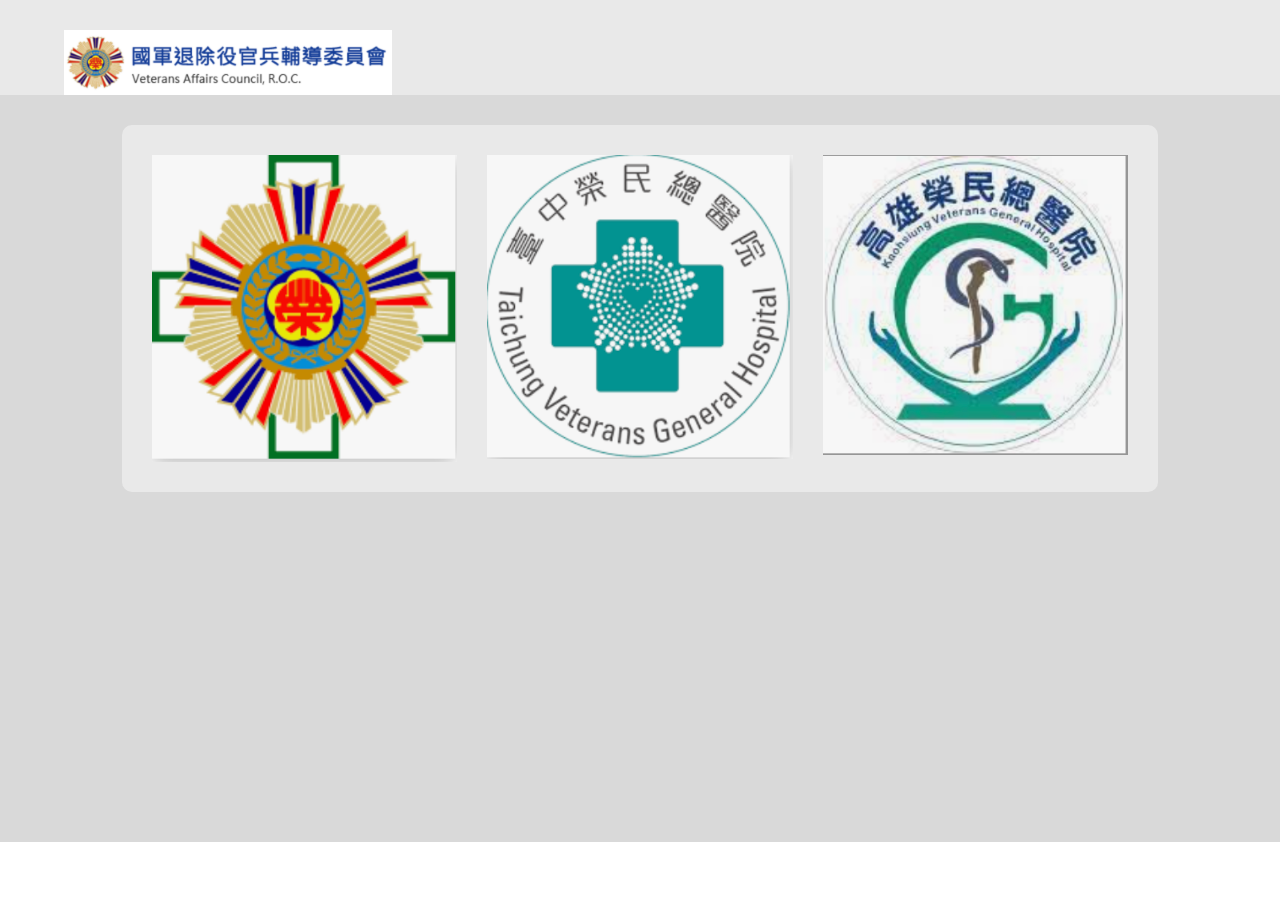
<file: index.html>
<!DOCTYPE html>
<!--
Template Name: Skaxis
Author: <a href="https://www.os-templates.com/">OS Templates</a>
Author URI: https://www.os-templates.com/
Licence: Free to use under our free template licence terms
Licence URI: https://www.os-templates.com/template-terms
-->
<html lang="">
<!-- To declare your language - read more here: https://www.w3.org/International/questions/qa-html-language-declarations -->
<head>
<title>國軍退除役官兵輔導委員會</title>
<meta charset="utf-8">
<meta name="viewport" content="width=device-width, initial-scale=1.0, maximum-scale=1.0, user-scalable=no">
<link href="layout/styles/layout.css" rel="stylesheet" type="text/css" media="all">
</head>
<body id="top">
<!-- ################################################################################################ -->
<!-- ################################################################################################ -->
<!-- ################################################################################################ -->
<!-- Top Background Image Wrapper -->
<div class="bgded overlay light" style="background-color:#474747;">
  <!-- ################################################################################################ -->
  <!-- ################################################################################################ -->
  <div class="wrapper row1">
    <header id="header" class="hoc clear">
      <!-- ################################################################################################ -->
      <div id="logo" class="fl_left">
        <img src="images/demo/logo.png" alt="top4" style="max-width:40%">

        </h1>

      </div>

      <!-- ################################################################################################ -->
    </header>
  </div>
  <!-- ################################################################################################ -->

  <!-- ################################################################################################ -->
  <!-- ################################################################################################ -->
  <!-- ################################################################################################ -->
  <div id="pageintro" class="hoc clear" >
    <div class="wrapper">
      <div class="hoc clear">
        <!-- ################################################################################################ -->
        <figure id="introblocks">
          <ul class="nospace group">
            <li class="one_third first"><a href="vghtpe.html"><img src="images/demo/tpe_logo.png" alt=""></a></li>
            <li class="one_third"><a href="vghtc.html"><img src="images/demo/tpc_logo.png" alt=""></a></li>
            <li class="one_third"><a href="vghks.html"><img src="images/demo/ks_logo.png" alt=""></a></li>
          </ul>
        </figure>
        <!-- ################################################################################################ -->
      </div>
    </div>
        <!-- ################################################################################################ -->
        <!-- / main body -->
        <div class="clear"></div>
      </main>
    </div>
</div>
<!-- End Top Background Image Wrapper -->
<!-- JAVASCRIPTS -->
<script src="layout/scripts/jquery.min.js"></script>
<script src="layout/scripts/jquery.backtotop.js"></script>
<script src="layout/scripts/jquery.mobilemenu.js"></script>
<script src="layout/scripts/jquery.flexslider-min.js"></script>
</script>
</body>
</html>
</file>
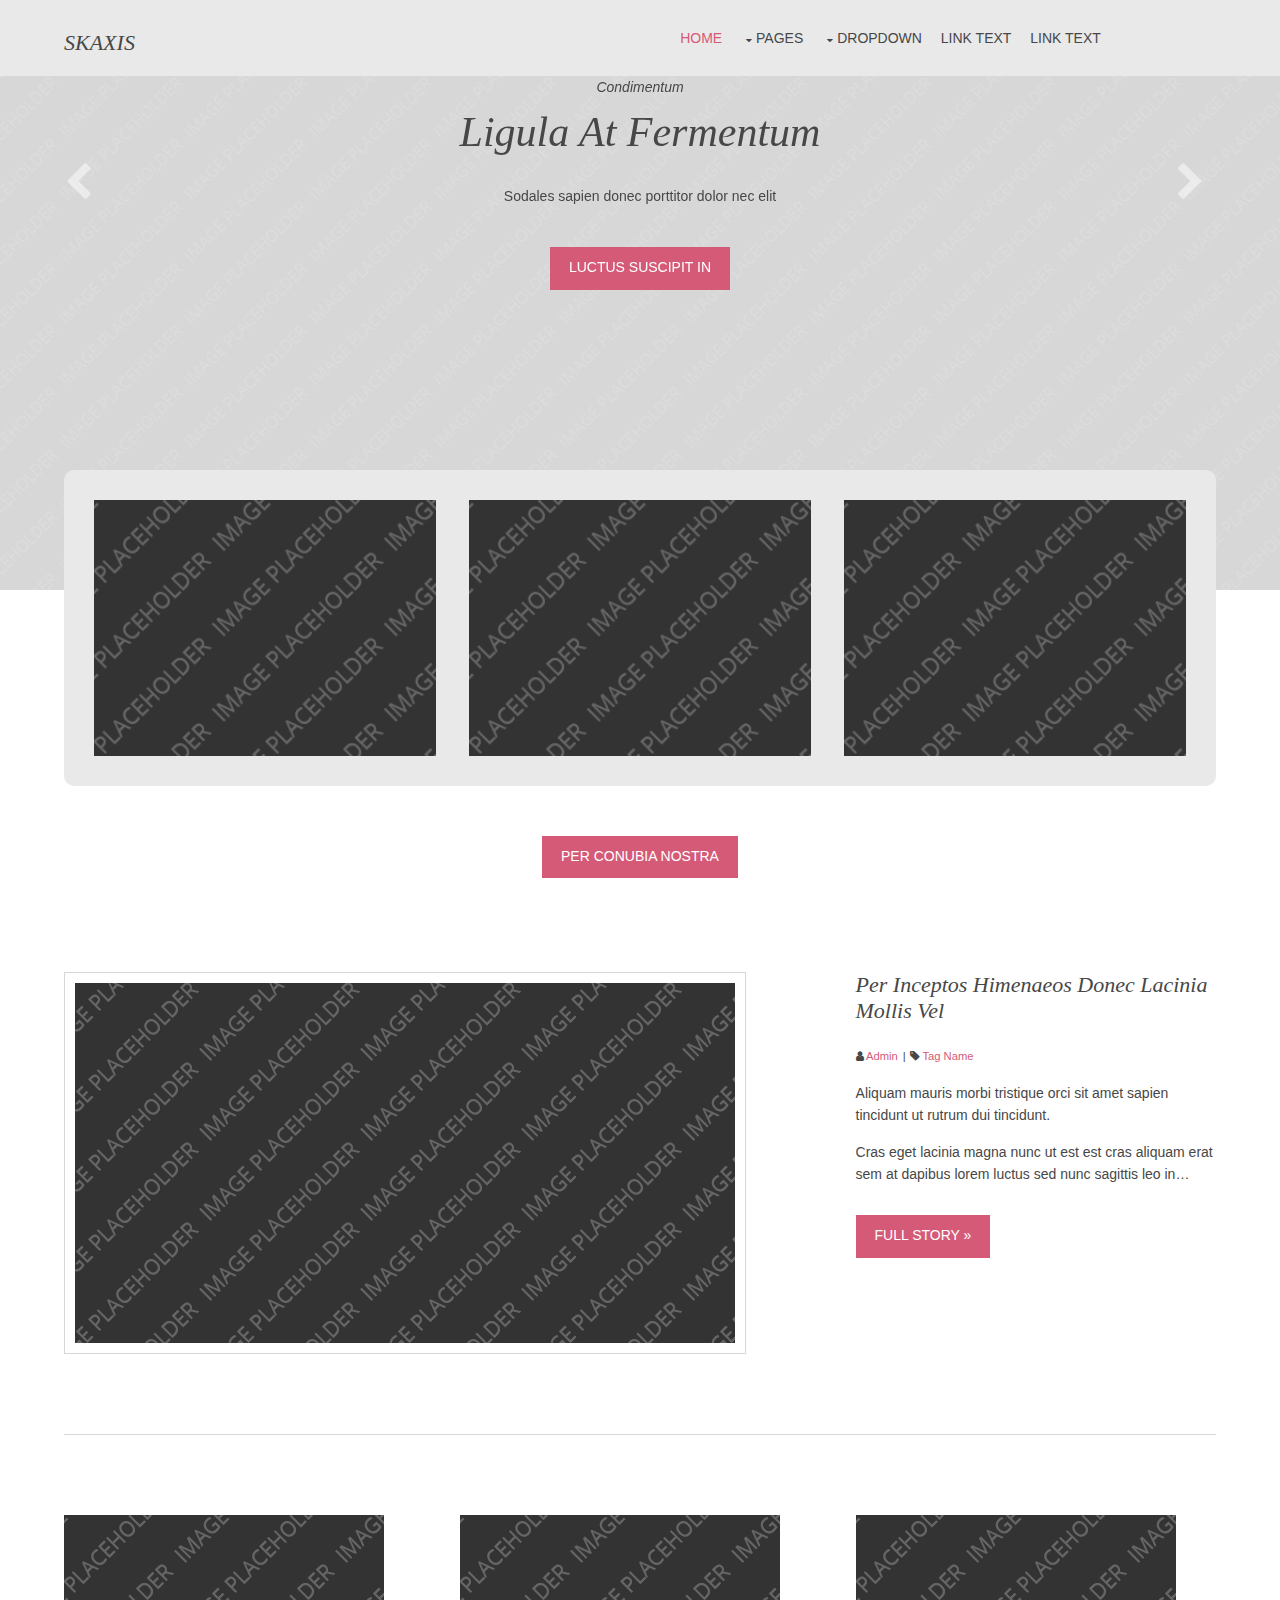
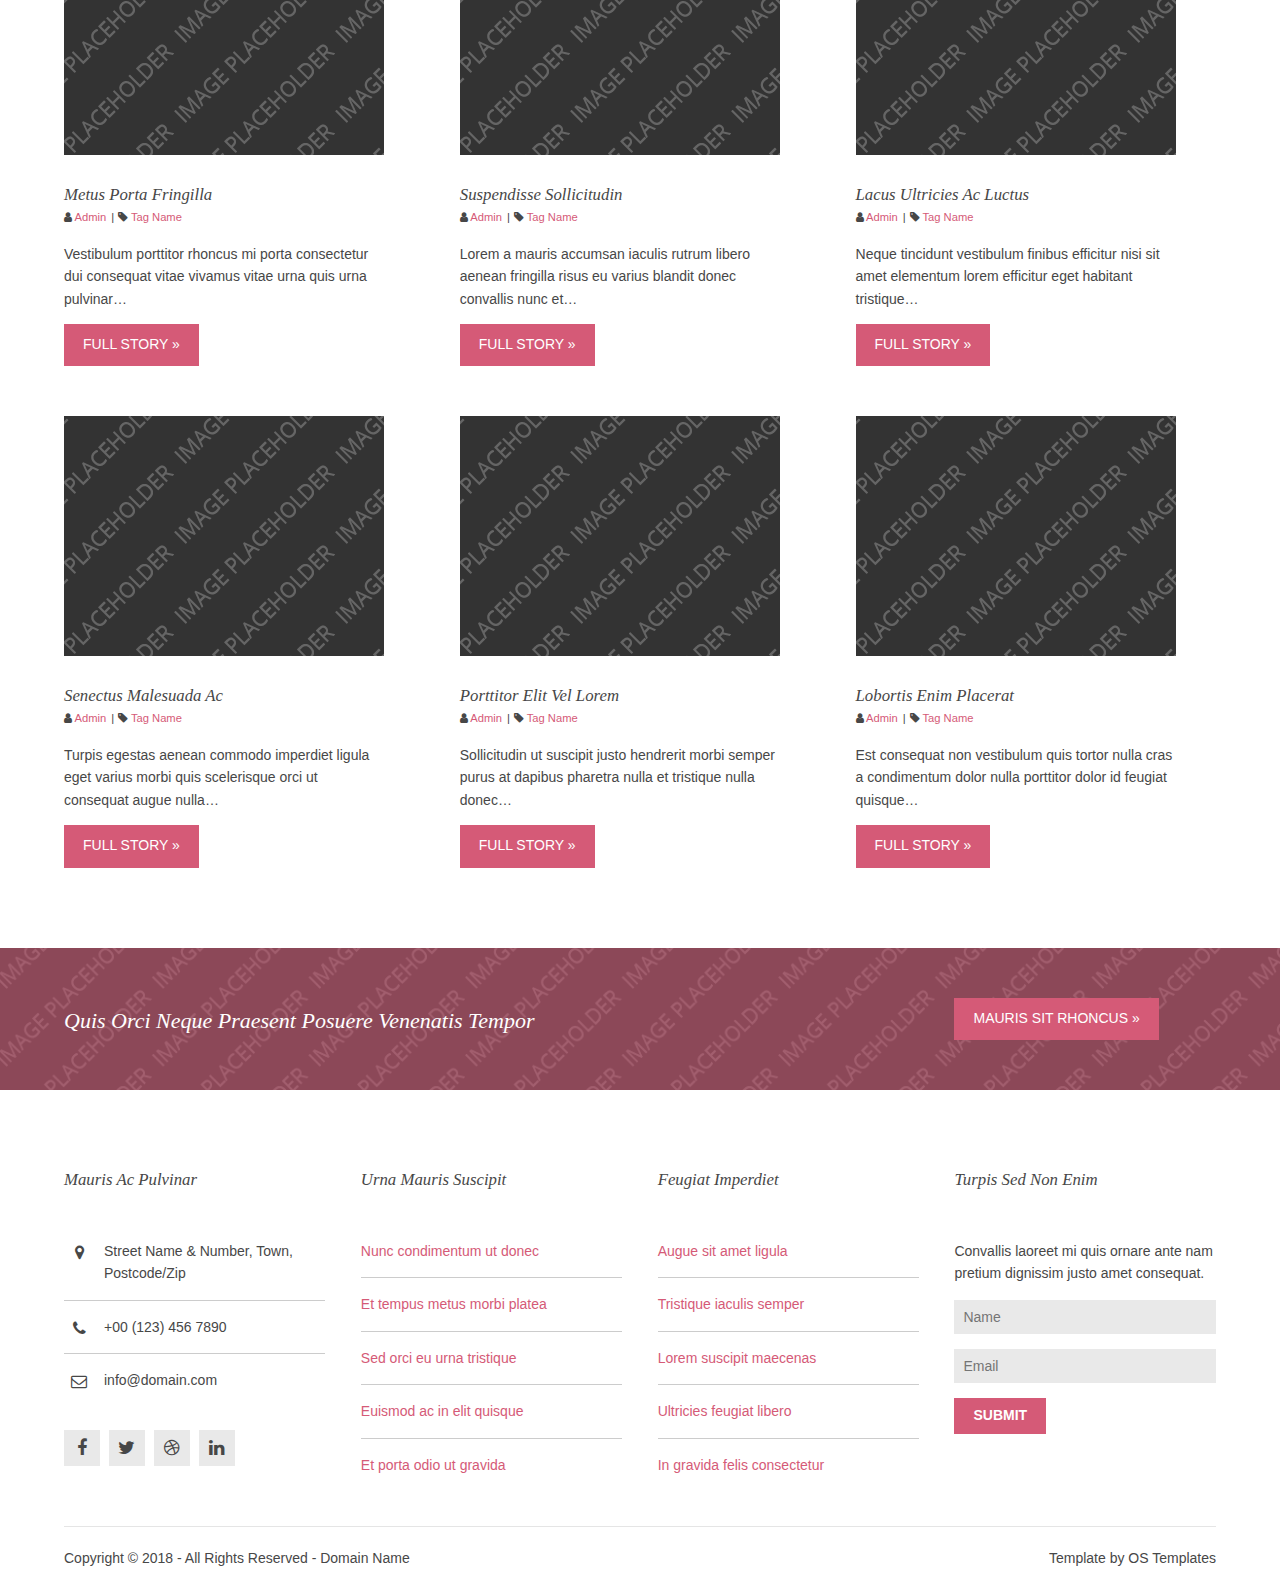
<file: index1.html>
<!DOCTYPE html>
<!--
Template Name: Skaxis
Author: <a href="https://www.os-templates.com/">OS Templates</a>
Author URI: https://www.os-templates.com/
Licence: Free to use under our free template licence terms
Licence URI: https://www.os-templates.com/template-terms
-->
<html lang="">
<!-- To declare your language - read more here: https://www.w3.org/International/questions/qa-html-language-declarations -->
<head>
<title>Skaxis</title>
<meta charset="utf-8">
<meta name="viewport" content="width=device-width, initial-scale=1.0, maximum-scale=1.0, user-scalable=no">
<link href="layout/styles/layout.css" rel="stylesheet" type="text/css" media="all">
</head>
<body id="top">
<!-- ################################################################################################ -->
<!-- ################################################################################################ -->
<!-- ################################################################################################ -->
<!-- Top Background Image Wrapper -->
<div class="bgded overlay light" style="background-image:url('images/demo/backgrounds/01.png');"> 
  <!-- ################################################################################################ -->
  <div class="wrapper row1">
    <header id="header" class="hoc clear"> 
      <!-- ################################################################################################ -->
      <div id="logo" class="fl_left">
        <h1><a href="index.html">Skaxis</a></h1>
      </div>
      <nav id="mainav" class="fl_right">
        <ul class="clear">
          <li class="active"><a href="index.html">Home</a></li>
          <li><a class="drop" href="#">Pages</a>
            <ul>
              <li><a href="pages/gallery.html">Gallery</a></li>
              <li><a href="pages/full-width.html">Full Width</a></li>
              <li><a href="pages/sidebar-left.html">Sidebar Left</a></li>
              <li><a href="pages/sidebar-right.html">Sidebar Right</a></li>
              <li><a href="pages/basic-grid.html">Basic Grid</a></li>
            </ul>
          </li>
          <li><a class="drop" href="#">Dropdown</a>
            <ul>
              <li><a href="#">Level 2</a></li>
              <li><a class="drop" href="#">Level 2 + Drop</a>
                <ul>
                  <li><a href="#">Level 3</a></li>
                  <li><a href="#">Level 3</a></li>
                  <li><a href="#">Level 3</a></li>
                </ul>
              </li>
              <li><a href="#">Level 2</a></li>
            </ul>
          </li>
          <li><a href="#">Link Text</a></li>
          <li><a href="#">Link Text</a></li>
        </ul>
      </nav>
      <!-- ################################################################################################ -->
    </header>
  </div>
  <!-- ################################################################################################ -->
  <!-- ################################################################################################ -->
  <!-- ################################################################################################ -->
  <div id="pageintro" class="hoc clear"> 
    <!-- ################################################################################################ -->
    <div class="flexslider basicslider">
      <ul class="slides">
        <li>
          <article>
            <p>Condimentum</p>
            <h3 class="heading">Ligula at fermentum</h3>
            <p>Sodales sapien donec porttitor dolor nec elit</p>
            <footer><a class="btn" href="#">Luctus suscipit in</a></footer>
          </article>
        </li>
        <li>
          <article>
            <p>Laoreet</p>
            <h3 class="heading">Iaculis interdum</h3>
            <p>Nulla scelerisque posuere convallis</p>
            <footer>
              <form class="group" method="post" action="#">
                <fieldset>
                  <legend>Sign-Up:</legend>
                  <input type="email" value="" placeholder="Email Here&hellip;">
                  <button class="fa fa-sign-in" type="submit" title="Submit"><em>Submit</em></button>
                </fieldset>
              </form>
            </footer>
          </article>
        </li>
        <li>
          <article>
            <p>Phasellus</p>
            <h3 class="heading">Bibendum blandit</h3>
            <p>Lacus non tincidunt class aptent taciti sociosqu</p>
            <footer><a class="btn inverse" href="#">Litora torquent</a></footer>
          </article>
        </li>
      </ul>
    </div>
    <!-- ################################################################################################ -->
  </div>
  <!-- ################################################################################################ -->
</div>
<!-- End Top Background Image Wrapper -->
<!-- ################################################################################################ -->
<!-- ################################################################################################ -->
<!-- ################################################################################################ -->
<div class="wrapper">
  <div class="hoc clear"> 
    <!-- ################################################################################################ -->
    <figure id="introblocks">
      <ul class="nospace group">
        <li class="one_third first"><a href="#"><img src="images/demo/320x240.png" alt=""></a></li>
        <li class="one_third"><a href="#"><img src="images/demo/320x240.png" alt=""></a></li>
        <li class="one_third"><a href="#"><img src="images/demo/320x240.png" alt=""></a></li>
      </ul>
    </figure>
    <p class="center"><a class="btn" href="#">Per conubia nostra</a></p>
    <!-- ################################################################################################ -->
  </div>
</div>
<!-- ################################################################################################ -->
<!-- ################################################################################################ -->
<!-- ################################################################################################ -->
<div class="wrapper row3">
  <main class="hoc container clear"> 
    <!-- main body -->
    <!-- ################################################################################################ -->
    <article class="group btmspace-80">
      <div class="two_third first"><img class="borderedbox inspace-10" src="images/demo/660x360.png" alt=""></div>
      <div class="one_third">
        <h6 class="heading">Per inceptos himenaeos donec lacinia mollis vel</h6>
        <ul class="nospace meta">
          <li><i class="fa fa-user"></i> <a href="#">Admin</a></li>
          <li><i class="fa fa-tag"></i> <a href="#">Tag Name</a></li>
        </ul>
        <p>Aliquam mauris morbi tristique orci sit amet sapien tincidunt ut rutrum dui tincidunt.</p>
        <p class="btmspace-30">Cras eget lacinia magna nunc ut est est cras aliquam erat sem at dapibus lorem luctus sed nunc sagittis leo in&hellip;</p>
        <footer class="nospace"><a class="btn" href="#">Full Story &raquo;</a></footer>
      </div>
    </article>
    <!-- ################################################################################################ -->
    <hr class="btmspace-80">
    <!-- ################################################################################################ -->
    <ul class="nospace group overview">
      <li class="one_third">
        <article><a href="#"><img src="images/demo/320x240.png" alt=""></a>
          <h6 class="heading">Metus porta fringilla</h6>
          <ul class="nospace meta">
            <li><i class="fa fa-user"></i> <a href="#">Admin</a></li>
            <li><i class="fa fa-tag"></i> <a href="#">Tag Name</a></li>
          </ul>
          <p>Vestibulum porttitor rhoncus mi porta consectetur dui consequat vitae vivamus vitae urna quis urna pulvinar&hellip;</p>
          <footer class="nospace"><a class="btn" href="#">Full Story &raquo;</a></footer>
        </article>
      </li>
      <li class="one_third">
        <article><a href="#"><img src="images/demo/320x240.png" alt=""></a>
          <h6 class="heading">Suspendisse sollicitudin</h6>
          <ul class="nospace meta">
            <li><i class="fa fa-user"></i> <a href="#">Admin</a></li>
            <li><i class="fa fa-tag"></i> <a href="#">Tag Name</a></li>
          </ul>
          <p>Lorem a mauris accumsan iaculis rutrum libero aenean fringilla risus eu varius blandit donec convallis nunc et&hellip;</p>
          <footer class="nospace"><a class="btn" href="#">Full Story &raquo;</a></footer>
        </article>
      </li>
      <li class="one_third">
        <article><a href="#"><img src="images/demo/320x240.png" alt=""></a>
          <h6 class="heading">Lacus ultricies ac luctus</h6>
          <ul class="nospace meta">
            <li><i class="fa fa-user"></i> <a href="#">Admin</a></li>
            <li><i class="fa fa-tag"></i> <a href="#">Tag Name</a></li>
          </ul>
          <p>Neque tincidunt vestibulum finibus efficitur nisi sit amet elementum lorem efficitur eget habitant tristique&hellip;</p>
          <footer class="nospace"><a class="btn" href="#">Full Story &raquo;</a></footer>
        </article>
      </li>
      <li class="one_third">
        <article><a href="#"><img src="images/demo/320x240.png" alt=""></a>
          <h6 class="heading">Senectus malesuada ac</h6>
          <ul class="nospace meta">
            <li><i class="fa fa-user"></i> <a href="#">Admin</a></li>
            <li><i class="fa fa-tag"></i> <a href="#">Tag Name</a></li>
          </ul>
          <p>Turpis egestas aenean commodo imperdiet ligula eget varius morbi quis scelerisque orci ut consequat augue nulla&hellip;</p>
          <footer class="nospace"><a class="btn" href="#">Full Story &raquo;</a></footer>
        </article>
      </li>
      <li class="one_third">
        <article><a href="#"><img src="images/demo/320x240.png" alt=""></a>
          <h6 class="heading">Porttitor elit vel lorem</h6>
          <ul class="nospace meta">
            <li><i class="fa fa-user"></i> <a href="#">Admin</a></li>
            <li><i class="fa fa-tag"></i> <a href="#">Tag Name</a></li>
          </ul>
          <p>Sollicitudin ut suscipit justo hendrerit morbi semper purus at dapibus pharetra nulla et tristique nulla donec&hellip;</p>
          <footer class="nospace"><a class="btn" href="#">Full Story &raquo;</a></footer>
        </article>
      </li>
      <li class="one_third">
        <article><a href="#"><img src="images/demo/320x240.png" alt=""></a>
          <h6 class="heading">Lobortis enim placerat</h6>
          <ul class="nospace meta">
            <li><i class="fa fa-user"></i> <a href="#">Admin</a></li>
            <li><i class="fa fa-tag"></i> <a href="#">Tag Name</a></li>
          </ul>
          <p>Est consequat non vestibulum quis tortor nulla cras a condimentum dolor nulla porttitor dolor id feugiat quisque&hellip;</p>
          <footer class="nospace"><a class="btn" href="#">Full Story &raquo;</a></footer>
        </article>
      </li>
    </ul>
    <!-- ################################################################################################ -->
    <!-- / main body -->
    <div class="clear"></div>
  </main>
</div>
<!-- ################################################################################################ -->
<!-- ################################################################################################ -->
<!-- ################################################################################################ -->
<div class="wrapper bgded overlay coloured" style="background-image:url('images/demo/backgrounds/02.png');">
  <article class="hoc cta clear"> 
    <!-- ################################################################################################ -->
    <h6 class="three_quarter first">Quis orci neque praesent posuere venenatis tempor</h6>
    <footer class="one_quarter"><a class="btn" href="#">Mauris sit rhoncus &raquo;</a></footer>
    <!-- ################################################################################################ -->
  </article>
</div>
<!-- ################################################################################################ -->
<!-- ################################################################################################ -->
<!-- ################################################################################################ -->
<div class="wrapper row4">
  <footer id="footer" class="hoc clear"> 
    <!-- ################################################################################################ -->
    <div class="one_quarter first">
      <h6 class="heading">Mauris ac pulvinar</h6>
      <ul class="nospace btmspace-30 linklist contact">
        <li><i class="fa fa-map-marker"></i>
          <address>
          Street Name &amp; Number, Town, Postcode/Zip
          </address>
        </li>
        <li><i class="fa fa-phone"></i> +00 (123) 456 7890</li>
        <li><i class="fa fa-envelope-o"></i> info@domain.com</li>
      </ul>
      <ul class="faico clear">
        <li><a class="faicon-facebook" href="#"><i class="fa fa-facebook"></i></a></li>
        <li><a class="faicon-twitter" href="#"><i class="fa fa-twitter"></i></a></li>
        <li><a class="faicon-dribble" href="#"><i class="fa fa-dribbble"></i></a></li>
        <li><a class="faicon-linkedin" href="#"><i class="fa fa-linkedin"></i></a></li>
      </ul>
    </div>
    <div class="one_quarter">
      <h6 class="heading">Urna mauris suscipit</h6>
      <ul class="nospace linklist">
        <li><a href="#">Nunc condimentum ut donec</a></li>
        <li><a href="#">Et tempus metus morbi platea</a></li>
        <li><a href="#">Sed orci eu urna tristique</a></li>
        <li><a href="#">Euismod ac in elit quisque</a></li>
        <li><a href="#">Et porta odio ut gravida</a></li>
      </ul>
    </div>
    <div class="one_quarter">
      <h6 class="heading">Feugiat imperdiet</h6>
      <ul class="nospace linklist">
        <li><a href="#">Augue sit amet ligula</a></li>
        <li><a href="#">Tristique iaculis semper</a></li>
        <li><a href="#">Lorem suscipit maecenas</a></li>
        <li><a href="#">Ultricies feugiat libero</a></li>
        <li><a href="#">In gravida felis consectetur</a></li>
      </ul>
    </div>
    <div class="one_quarter">
      <h6 class="heading">Turpis sed non enim</h6>
      <p class="nospace btmspace-15">Convallis laoreet mi quis ornare ante nam pretium dignissim justo amet consequat.</p>
      <form method="post" action="#">
        <fieldset>
          <legend>Newsletter:</legend>
          <input class="btmspace-15" type="text" value="" placeholder="Name">
          <input class="btmspace-15" type="text" value="" placeholder="Email">
          <button type="submit" value="submit">Submit</button>
        </fieldset>
      </form>
    </div>
    <!-- ################################################################################################ -->
  </footer>
</div>
<!-- ################################################################################################ -->
<!-- ################################################################################################ -->
<!-- ################################################################################################ -->
<div class="wrapper row5">
  <div id="copyright" class="hoc clear"> 
    <!-- ################################################################################################ -->
    <p class="fl_left">Copyright &copy; 2018 - All Rights Reserved - <a href="#">Domain Name</a></p>
    <p class="fl_right">Template by <a target="_blank" href="https://www.os-templates.com/" title="Free Website Templates">OS Templates</a></p>
    <!-- ################################################################################################ -->
  </div>
</div>
<!-- ################################################################################################ -->
<!-- ################################################################################################ -->
<!-- ################################################################################################ -->
<a id="backtotop" href="#top"><i class="fa fa-chevron-up"></i></a>
<!-- JAVASCRIPTS -->
<script src="layout/scripts/jquery.min.js"></script>
<script src="layout/scripts/jquery.backtotop.js"></script>
<script src="layout/scripts/jquery.mobilemenu.js"></script>
<script src="layout/scripts/jquery.flexslider-min.js"></script>
</body>
</html>
</file>
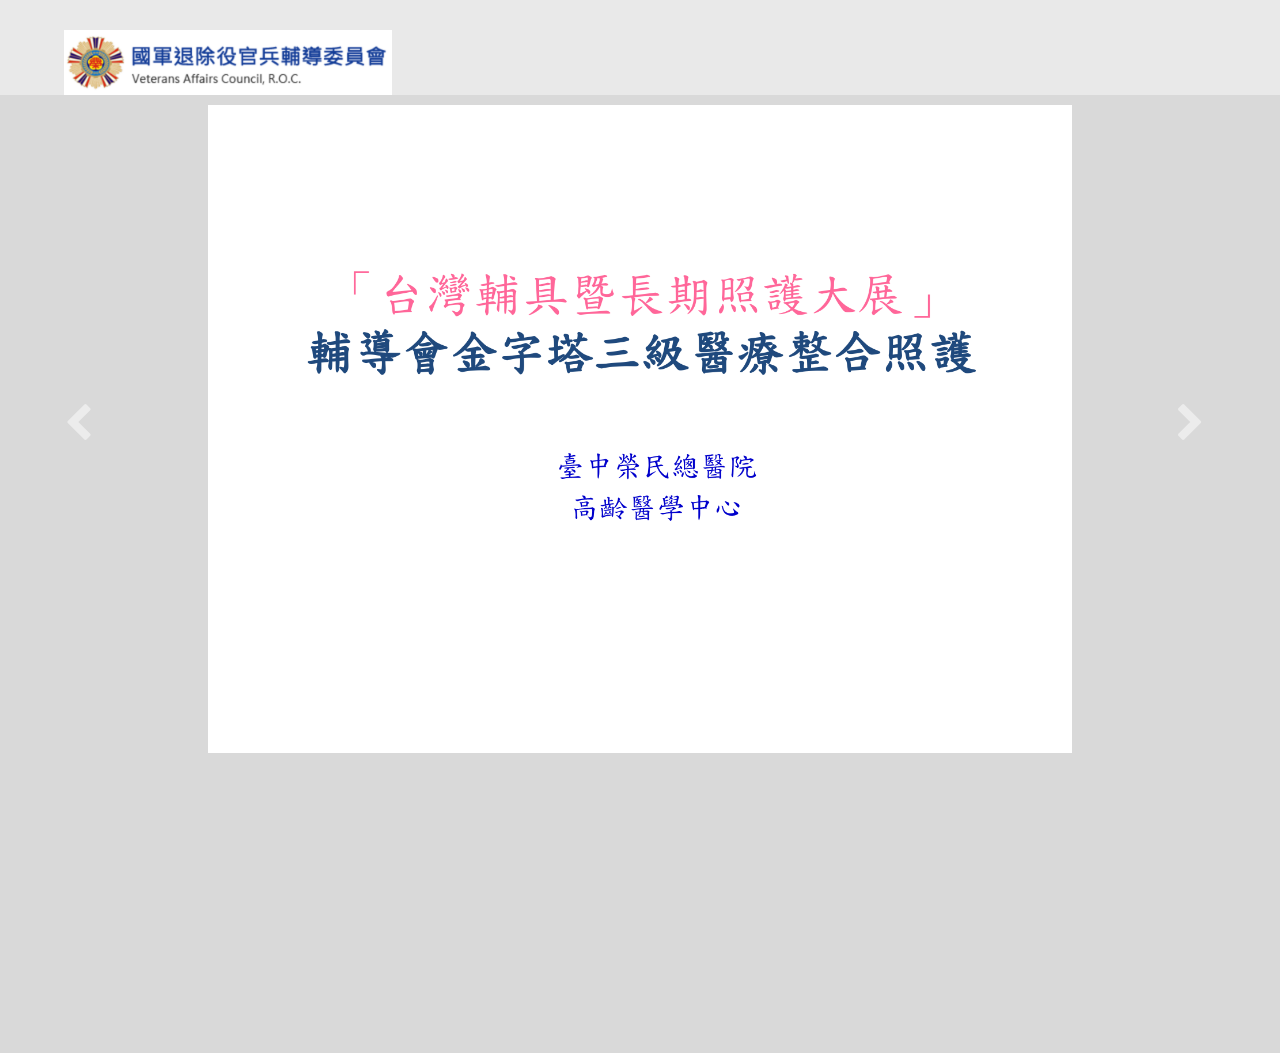
<file: vghtc.html>
<!DOCTYPE html>
<!--
Template Name: Skaxis
Author: <a href="https://www.os-templates.com/">OS Templates</a>
Author URI: https://www.os-templates.com/
Licence: Free to use under our free template licence terms
Licence URI: https://www.os-templates.com/template-terms
-->
<html lang="">
<!-- To declare your language - read more here: https://www.w3.org/International/questions/qa-html-language-declarations -->
<head>
<title>臺中榮民總醫院高齡醫學中心</title>
<meta charset="utf-8">
<meta name="viewport" content="width=device-width, initial-scale=1.0, maximum-scale=1.0, user-scalable=no">
<link href="layout/styles/layout.css" rel="stylesheet" type="text/css" media="all">
</head>
<body id="top">
<!-- ################################################################################################ -->
<!-- ################################################################################################ -->
<!-- ################################################################################################ -->
<!-- Top Background Image Wrapper -->
<div class="bgded overlay light" style="background-color:#474747;">
  <!-- ################################################################################################ -->
  <div class="wrapper row1">
    <header id="header" class="hoc clear">
      <!-- ################################################################################################ -->
      <div id="logo" class="fl_left">

        <a href="index.html">
              <img src="images/demo/logo.png" alt="top4" style="max-width:40%">
        </a>
        </h1>


      </div>

      <!-- ################################################################################################ -->
    </header>
  </div>
  <!-- ################################################################################################ -->
  <!-- ################################################################################################ -->
  <!-- ################################################################################################ -->
  <div id="pageintro" class="hoc clear">
    <!-- ################################################################################################ -->
    <div class="flexslider basicslider">
      <ul class="slides">
        <li>
          <article>
            <p></p>
            <img src="images/page/2/2-1.png" alt="">
          </article>
        </li>
        <li>
          <article>
            <p></p>
            <img src="images/page/2/2-2.png" alt="">
          </article>
        </li>
        <li>
          <article>
            <p></p>
            <img src="images/page/2/2-3.png" alt="">
          </article>
        </li>
        <li>
          <article>
            <p></p>
            <img src="images/page/2/2-4.png" alt="">
          </article>
        </li>
        <li>
          <article>
            <p></p>
            <img src="images/page/2/2-5.png" alt="">
          </article>
        </li>
        <li>
          <article>
            <p></p>
            <img src="images/page/2/2-6.png" alt="">
          </article>
        </li>
        <li>
          <article>
            <p></p>
            <img src="images/page/2/2-7.png" alt="">
          </article>
        </li>
        <li>
          <article>
            <p></p>
            <img src="images/page/2/2-8.png" alt="">
          </article>
        </li>
        <li>
          <article>
            <p></p>
            <img src="images/page/2/2-9.png" alt="">
          </article>
        </li>
        <li>
          <article>
            <p></p>
            <img src="images/page/2/2-10.png" alt="">
          </article>
        </li>
        <li>
          <article>
            <p></p>
            <img src="images/page/2/2-11.png" alt="">
          </article>
        </li>
        <li>
          <article>
            <p></p>
            <img src="images/page/2/2-12.png" alt="">
          </article>
        </li>
        <li>
          <article>
            <p></p>
            <img src="images/page/2/2-13.png" alt="">
          </article>
        </li>
        <li>
          <article>
            <p></p>
            <img src="images/page/2/2-14.png" alt="">
          </article>
        </li>
        <li>
          <article>
            <p></p>
            <img src="images/page/2/2-15.png" alt="">
          </article>
        </li>
        <li>
          <article>
            <p></p>
            <img src="images/page/2/2-16.png" alt="">
          </article>
        </li>
        <li>
          <article>
            <p></p>
            <img src="images/page/2/2-17.png" alt="">
          </article>
        </li>
        <li>
          <article>
            <p></p>
            <img src="images/page/2/2-18.png" alt="">
          </article>
        </li>
        <li>
          <article>
            <p></p>
            <img src="images/page/2/2-19.png" alt="">
          </article>
        </li>
        <li>
          <article>
            <p></p>
            <img src="images/page/2/2-20.png" alt="">
          </article>
        </li>
        <li>
          <article>
            <p></p>
            <img src="images/page/2/2-21.png" alt="">
          </article>
        </li>
        <li>
          <article>
            <p></p>
            <img src="images/page/2/2-22.png" alt="">
          </article>
        </li>
        <li>
          <article>
            <p></p>
            <img src="images/page/2/2-23.png" alt="">
          </article>
        </li>
        <li>
          <article>
            <p></p>
            <img src="images/page/2/2-24.png" alt="">
          </article>
        </li>
        <li>
          <article>
            <p></p>
            <img src="images/page/2/2-25.png" alt="">
          </article>
        </li>
        <li>
          <article>
            <p></p>
            <img src="images/page/2/2-26.png" alt="">
          </article>
        </li>
        <li>
          <article>
            <p></p>
            <img src="images/page/2/2-27.png" alt="">
          </article>
        </li>
        <li>
          <article>
            <p></p>
            <img src="images/page/2/2-28.png" alt="">
          </article>
        </li>
        <li>
          <article>
            <p></p>
            <img src="images/page/2/2-29.png" alt="">
          </article>
        </li>
        <li>
          <article>
            <p></p>
            <img src="images/page/2/2-30.png" alt="">
          </article>
        </li>
        <li>
          <article>
            <p></p>
            <img src="images/page/2/2-31.png" alt="">
          </article>
        </li>
        <li>
          <article>
            <p></p>
            <img src="images/page/2/2-32.png" alt="">
          </article>
        </li>
        <li>
          <article>
            <p></p>
            <img src="images/page/2/2-33.png" alt="">
          </article>
        </li>
        <li>
          <article>
            <p></p>
            <img src="images/page/2/2-34.png" alt="">
          </article>
        </li>
        <li>
          <article>
            <p></p>
            <img src="images/page/2/2-35.png" alt="">
          </article>
        </li>
        <li>
          <article>
            <p></p>
            <img src="images/page/2/2-36.png" alt="">
          </article>
        </li>
        <li>
          <article>
            <p></p>
            <img src="images/page/2/2-37.png" alt="">
          </article>
        </li>
        <li>
          <article>
            <p></p>
            <img src="images/page/2/2-38.png" alt="">
          </article>
        </li>
        <li>
          <article>
            <p></p>
            <img src="images/page/2/2-39.png" alt="">
          </article>
        </li>
        <li>
          <article>
            <p></p>
            <img src="images/page/2/2-40.png" alt="">
          </article>
        </li>
        <li>
          <article>
            <p></p>
            <img src="images/page/2/2-41.png" alt="">
          </article>
        </li>
        <li>
          <article>
            <p></p>
            <img src="images/page/2/2-42.png" alt="">
          </article>
        </li>
        <li>
          <article>
            <p></p>
            <img src="images/page/2/2-43.png" alt="">
          </article>
        </li>
        <li>
          <article>
            <p></p>
            <img src="images/page/2/2-44.png" alt="">
          </article>
        </li>
        <li>
          <article>
            <p></p>
            <img src="images/page/2/2-45.png" alt="">
          </article>
        </li>
        <li>
          <article>
            <p></p>
            <img src="images/page/2/2-46.png" alt="">
          </article>
        </li>
        <li>
          <article>
            <p></p>
            <img src="images/page/2/2-47.png" alt="">
          </article>
        </li>
        <li>
          <article>
            <p></p>
            <img src="images/page/2/2-48.png" alt="">
          </article>
        </li>
        <li>
          <article>
            <p></p>
            <img src="images/page/2/2-49.png" alt="">
          </article>
        </li>
        <li>
          <article>
            <p></p>
            <img src="images/page/2/2-50.png" alt="">
          </article>
        </li>
        <li>
          <article>
            <p></p>
            <img src="images/page/2/2-51.png" alt="">
          </article>
        </li>
        <li>
          <article>
            <p></p>
            <img src="images/page/2/2-52.png" alt="">
          </article>
        </li>
        <li>
          <article>
            <p></p>
            <img src="images/page/2/2-53.png" alt="">
          </article>
        </li>
        <li>
          <article>
            <p></p>
            <img src="images/page/2/2-54.png" alt="">
          </article>
        </li>
        <li>
          <article>
            <p></p>
            <img src="images/page/2/2-55.png" alt="">
          </article>
        </li>
        
      </ul>
    </div>
    <!--  ################################################################################################ -->
</div>
<!-- End Top Background Image Wrapper -->
<!-- JAVASCRIPTS -->
<script src="layout/scripts/jquery.min.js"></script>
<script src="layout/scripts/jquery.backtotop.js"></script>
<script src="layout/scripts/jquery.mobilemenu.js"></script>
<script src="layout/scripts/jquery.flexslider-min.js"></script>
</body>
</html>
</file>
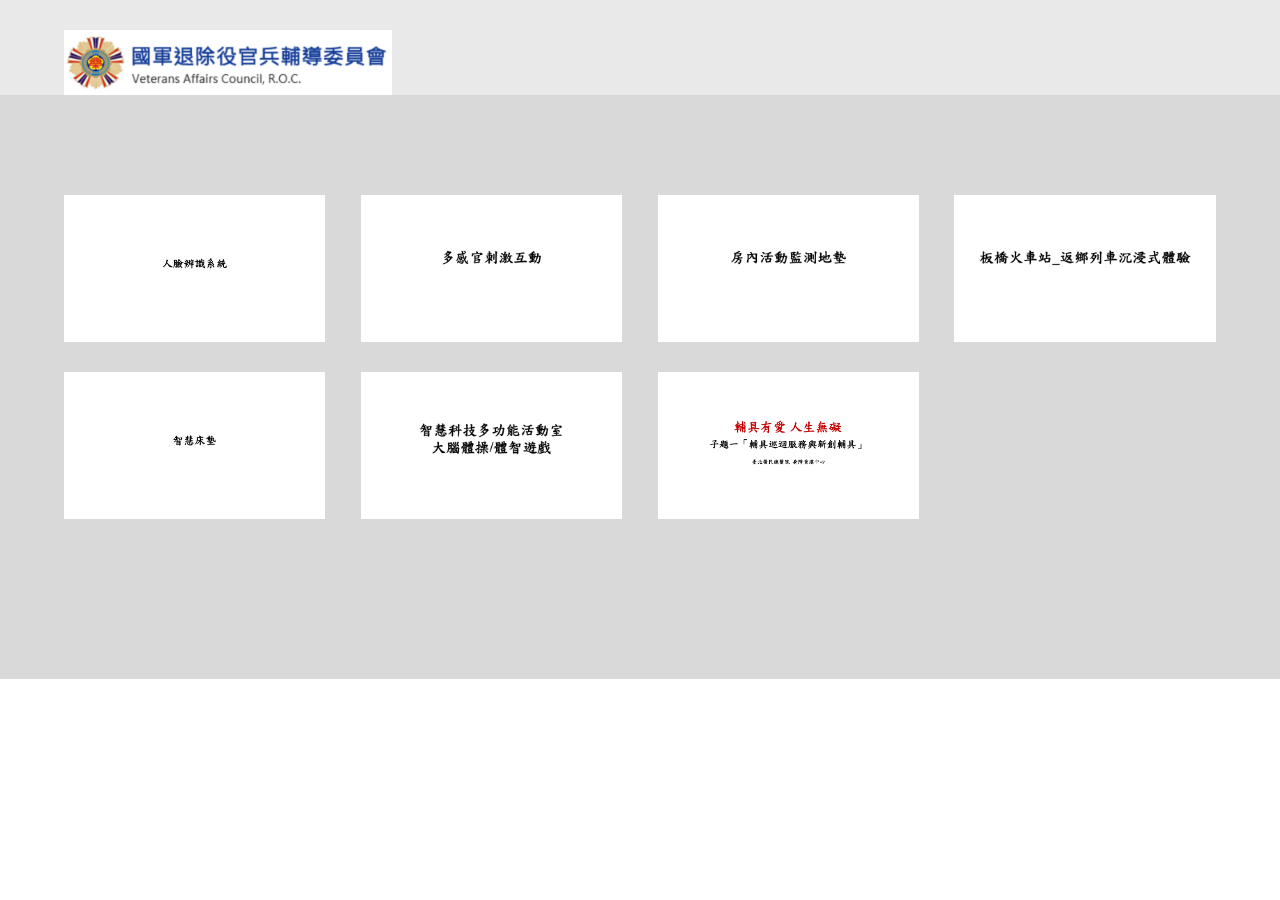
<file: vghtpe.html>
<!DOCTYPE html>
<!--
Template Name: Skaxis
Author: <a href="https://www.os-templates.com/">OS Templates</a>
Author URI: https://www.os-templates.com/
Licence: Free to use under our free template licence terms
Licence URI: https://www.os-templates.com/template-terms
-->
<html lang="">
<!-- To declare your language - read more here: https://www.w3.org/International/questions/qa-html-language-declarations -->
<head>
<title>國軍退除役官兵輔導委員會</title>
<meta charset="utf-8">
<meta name="viewport" content="width=device-width, initial-scale=1.0, maximum-scale=1.0, user-scalable=no">
<link href="layout/styles/layout.css" rel="stylesheet" type="text/css" media="all">
</head>
<body id="top">
<!-- ################################################################################################ -->
<!-- ################################################################################################ -->
<!-- ################################################################################################ -->
<!-- Top Background Image Wrapper -->
<div class="bgded overlay light" style="background-color:#474747;">
  <!-- ################################################################################################ -->
  <div class="wrapper row1">
    <header id="header" class="hoc clear">
      <!-- ################################################################################################ -->
      <div id="logo" class="fl_left">
        <a href="index.html">
              <img src="images/demo/logo.png" alt="top4" style="max-width:40%">
        </a>
        </h1>

      </div>

      <!-- ################################################################################################ -->
    </header>
  </div>
  <div class="wrapper row3" style="background-color:#d9d9d9;">
    <main class="hoc container clear">
      <!-- main body -->
      <!-- ################################################################################################ -->
      <div class="content" >
        <!-- ################################################################################################ -->
        <div id="gallery" >
          <figure>
            <header class="heading"></header>
            <ul class="nospace clear">
              <li class="one_quarter first"><a href="pages/01.html"><img src="images/page/1/1-1-1.png" alt=""></a>
              </li>
              <li class="one_quarter"><a href="pages/02.html"><img src="images/page/1/1-2-1.png" alt=""></a></li>
              <li class="one_quarter"><a href="pages/03.html"><img src="images/page/1/1-3-1.png" alt=""></a></li>
              <li class="one_quarter"><a href="pages/04.html"><img src="images/page/1/1-4-1.png" alt=""></a></li>
              <li class="one_quarter first"><a href="pages/05.html"><img src="images/page/1/1-5-1.png" alt=""></a></li>
              <li class="one_quarter"><a href="pages/06.html"><img src="images/page/1/1-6-1.png" alt=""></a></li>
              <li class="one_quarter"><a href="pages/07.html"><img src="images/page/1/1-7-1.png" alt=""></a></li>

            </ul>
            <figcaption></figcaption>
          </figure>
        </div>
      </div>
    </div>
  <!-- ################################################################################################ -->

  </div>
<!-- End Top Background Image Wrapper -->
<!-- JAVASCRIPTS -->
<script src="layout/scripts/jquery.min.js"></script>
<script src="layout/scripts/jquery.backtotop.js"></script>
<script src="layout/scripts/jquery.mobilemenu.js"></script>
<script src="layout/scripts/jquery.flexslider-min.js"></script>
</body>
</html>
</file>
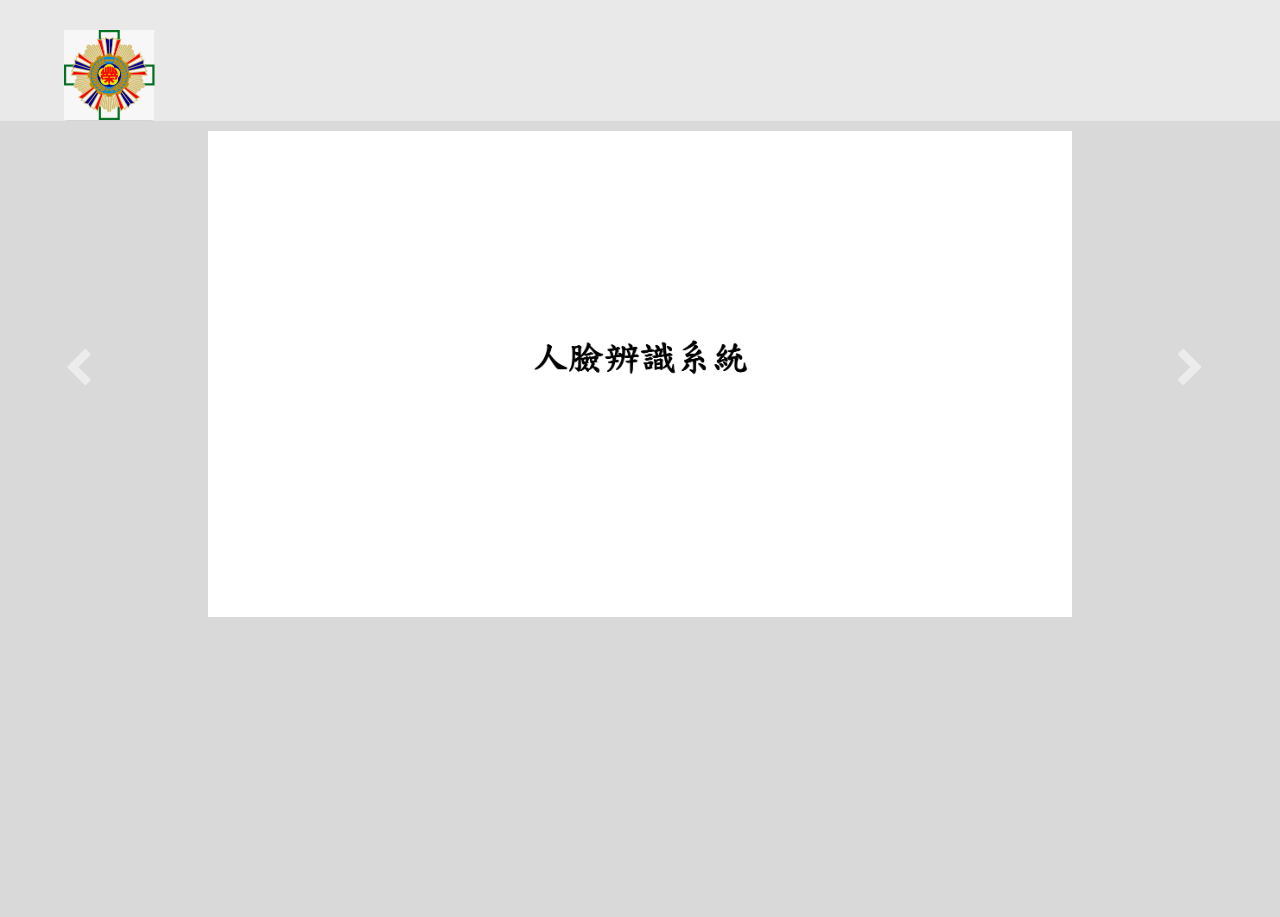
<file: pages/01.html>
<!DOCTYPE html>
<!--
Template Name: Skaxis
Author: <a href="../https://www.os-templates.com/">OS Templates</a>
Author URI: https://www.os-templates.com/
Licence: Free to use under our free template licence terms
Licence URI: https://www.os-templates.com/template-terms
-->
<html lang="">
<!-- To declare your language - read more here: https://www.w3.org/International/questions/qa-html-language-declarations -->
<head>
<title>高雄榮民總醫院</title>
<meta charset="utf-8">
<meta name="viewport" content="width=device-width, initial-scale=1.0, maximum-scale=1.0, user-scalable=no">
<link href="../layout/styles/layout.css" rel="stylesheet" type="text/css" media="all">
</head>
<body id="top">
<!-- ################################################################################################ -->
<!-- ################################################################################################ -->
<!-- ################################################################################################ -->
<!-- Top Background Image Wrapper -->
<div class="bgded overlay light" style="background-color:#474747;">
  <!-- ################################################################################################ -->
  <div class="wrapper row1">
    <header id="header" class="hoc clear">
      <!-- ################################################################################################ -->
      <div id="logo" class="fl_left">

        <a href="../vghtpe.html">
              <img src="../images/demo/tpe_logo.png" alt="top4" style="max-width:25%">
        </a>
        </h1>


      </div>

      <!-- ################################################################################################ -->
    </header>
  </div>
  <!-- ################################################################################################ -->
  <!-- ################################################################################################ -->
  <!-- ################################################################################################ -->
  <div id="pageintro" class="hoc clear">
    <!-- ################################################################################################ -->
    <div class="flexslider basicslider">
      <ul class="slides">
        <li>
          <article>
            <p></p>
            <img src="../images/page/1/1-1-1.png" alt="">
          </article>
        </li>
        <li>
          <article>
            <p></p>
            <img src="../images/page/1/1-1-2.png" alt="">
          </article>
        </li>
        <li>
          <article>
            <p></p>
            <img src="../images/page/1/1-1-3.png" alt="">
          </article>
        </li>
        <li>
          <article>
            <p></p>
            <img src="../images/page/1/1-1-4.png" alt="">
          </article>
        </li>
        <li>
          <article>
            <p></p>
            <img src="../images/page/1/1-1-5.png" alt="">
          </article>
        </li>
        <li>
          <article>
            <p></p>
            <img src="../images/page/1/1-1-6.png" alt="">
          </article>
        </li>
        <li>
          <article>
            <p></p>
            <img src="../images/page/1/1-1-7.png" alt="">
          </article>
        </li>
        <li>
          <article>
            <p></p>
            <img src="../images/page/1/1-1-8.png" alt="">
          </article>
        </li>
        <li>
          <article>
            <p></p>
            <img src="../images/page/1/1-1-9.png" alt="">
          </article>
        </li>

      </ul>
    </div>
    <!--  ################################################################################################ -->
</div>
<!-- End Top Background Image Wrapper -->
<!-- JAVASCRIPTS -->
<script src="../layout/scripts/jquery.min.js"></script>
<script src="../layout/scripts/jquery.backtotop.js"></script>
<script src="../layout/scripts/jquery.mobilemenu.js"></script>
<script src="../layout/scripts/jquery.flexslider-min.js"></script>
</body>
</html>
</file>
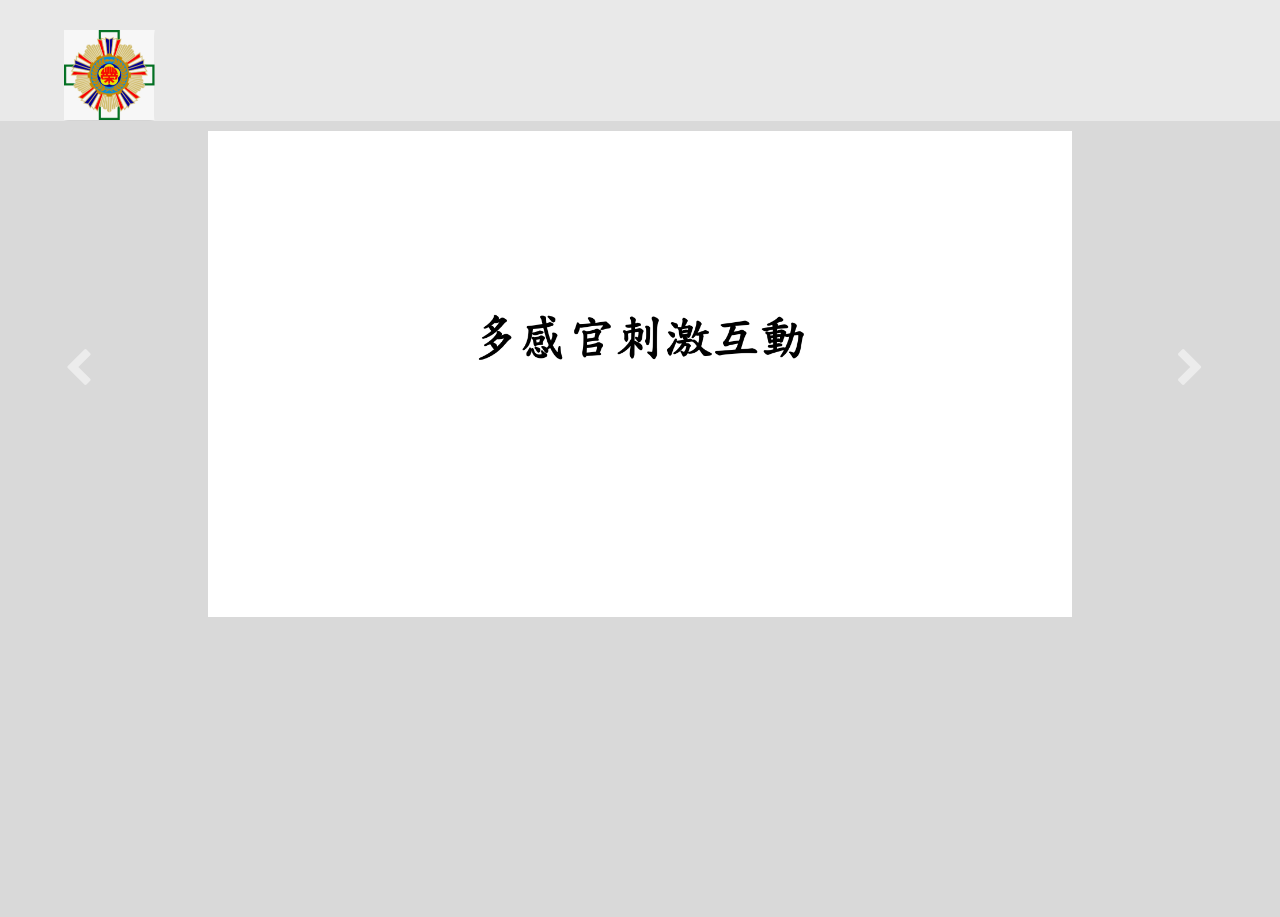
<file: pages/02.html>
<!DOCTYPE html>
<!--
Template Name: Skaxis
Author: <a href="../https://www.os-templates.com/">OS Templates</a>
Author URI: https://www.os-templates.com/
Licence: Free to use under our free template licence terms
Licence URI: https://www.os-templates.com/template-terms
-->
<html lang="">
<!-- To declare your language - read more here: https://www.w3.org/International/questions/qa-html-language-declarations -->
<head>
<title>高雄榮民總醫院</title>
<meta charset="utf-8">
<meta name="viewport" content="width=device-width, initial-scale=1.0, maximum-scale=1.0, user-scalable=no">
<link href="../layout/styles/layout.css" rel="stylesheet" type="text/css" media="all">
</head>
<body id="top">
<!-- ################################################################################################ -->
<!-- ################################################################################################ -->
<!-- ################################################################################################ -->
<!-- Top Background Image Wrapper -->
<div class="bgded overlay light" style="background-color:#474747;">
  <!-- ################################################################################################ -->
  <div class="wrapper row1">
    <header id="header" class="hoc clear">
      <!-- ################################################################################################ -->
      <div id="logo" class="fl_left">

        <a href="../vghtpe.html">
              <img src="../images/demo/tpe_logo.png" alt="top4" style="max-width:25%">
        </a>
        </h1>


      </div>

      <!-- ################################################################################################ -->
    </header>
  </div>
  <!-- ################################################################################################ -->
  <!-- ################################################################################################ -->
  <!-- ################################################################################################ -->
  <div id="pageintro" class="hoc clear">
    <!-- ################################################################################################ -->
    <div class="flexslider basicslider">
      <ul class="slides">
        <li>
          <article>
            <p></p>
            <img src="../images/page/1/1-2-1.png" alt="">
          </article>
        </li>
        <li>
          <article>
            <p></p>
            <img src="../images/page/1/1-2-2.png" alt="">
          </article>
        </li>
        <li>
          <article>
            <p></p>
            <img src="../images/page/1/1-2-3.png" alt="">
          </article>
        </li>
        <li>
          <article>
            <p></p>
            <img src="../images/page/1/1-2-4.png" alt="">
          </article>
        </li>
        <li>
          <article>
            <p></p>
            <img src="../images/page/1/1-2-5.png" alt="">
          </article>
        </li>
        <li>
          <article>
            <p></p>
            <img src="../images/page/1/1-2-6.png" alt="">
          </article>
        </li>
        <li>
          <article>
            <p></p>
            <img src="../images/page/1/1-2-7.png" alt="">
          </article>
        </li>
        <li>
          <article>
            <p></p>
            <img src="../images/page/1/1-2-8.png" alt="">
          </article>
        </li>

      </ul>
    </div>
    <!--  ################################################################################################ -->
</div>
<!-- End Top Background Image Wrapper -->
<!-- JAVASCRIPTS -->
<script src="../layout/scripts/jquery.min.js"></script>
<script src="../layout/scripts/jquery.backtotop.js"></script>
<script src="../layout/scripts/jquery.mobilemenu.js"></script>
<script src="../layout/scripts/jquery.flexslider-min.js"></script>
</body>
</html>
</file>
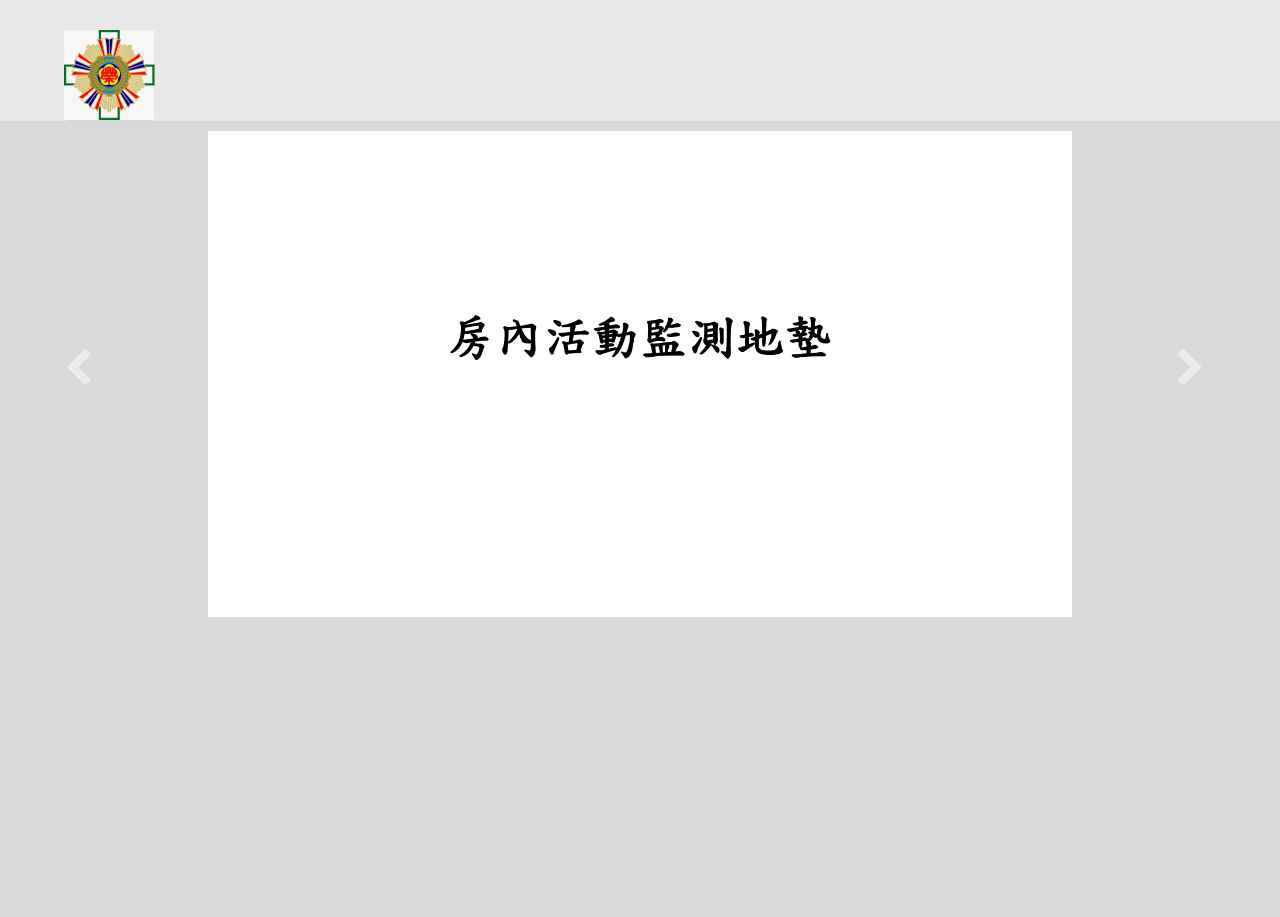
<file: pages/03.html>
<!DOCTYPE html>
<!--
Template Name: Skaxis
Author: <a href="../https://www.os-templates.com/">OS Templates</a>
Author URI: https://www.os-templates.com/
Licence: Free to use under our free template licence terms
Licence URI: https://www.os-templates.com/template-terms
-->
<html lang="">
<!-- To declare your language - read more here: https://www.w3.org/International/questions/qa-html-language-declarations -->
<head>
<title>高雄榮民總醫院</title>
<meta charset="utf-8">
<meta name="viewport" content="width=device-width, initial-scale=1.0, maximum-scale=1.0, user-scalable=no">
<link href="../layout/styles/layout.css" rel="stylesheet" type="text/css" media="all">
</head>
<body id="top">
<!-- ################################################################################################ -->
<!-- ################################################################################################ -->
<!-- ################################################################################################ -->
<!-- Top Background Image Wrapper -->
<div class="bgded overlay light" style="background-color:#474747;">
  <!-- ################################################################################################ -->
  <div class="wrapper row1">
    <header id="header" class="hoc clear">
      <!-- ################################################################################################ -->
      <div id="logo" class="fl_left">

        <a href="../vghtpe.html">
              <img src="../images/demo/tpe_logo.png" alt="top4" style="max-width:25%">
        </a>
        </h1>


      </div>

      <!-- ################################################################################################ -->
    </header>
  </div>
  <!-- ################################################################################################ -->
  <!-- ################################################################################################ -->
  <!-- ################################################################################################ -->
  <div id="pageintro" class="hoc clear">
    <!-- ################################################################################################ -->
    <div class="flexslider basicslider">
      <ul class="slides">
        <li>
          <article>
            <p></p>
            <img src="../images/page/1/1-3-1.png" alt="">
          </article>
        </li>
        <li>
          <article>
            <p></p>
            <img src="../images/page/1/1-3-2.png" alt="">
          </article>
        </li>
        <li>
          <article>
            <p></p>
            <img src="../images/page/1/1-3-3.png" alt="">
          </article>
        </li>
        <li>
          <article>
            <p></p>
            <img src="../images/page/1/1-3-4.png" alt="">
          </article>
        </li>
        <li>
          <article>
            <p></p>
            <img src="../images/page/1/1-3-5.png" alt="">
          </article>
        </li>
        <li>
          <article>
            <p></p>
            <img src="../images/page/1/1-3-6.png" alt="">
          </article>
        </li>
        <li>
          <article>
            <p></p>
            <img src="../images/page/1/1-3-7.png" alt="">
          </article>
        </li>
        <li>
          <article>
            <p></p>
            <img src="../images/page/1/1-3-8.png" alt="">
          </article>
        </li>
        <li>
          <article>
            <p></p>
            <img src="../images/page/1/1-3-9.png" alt="">
          </article>
        </li>

      </ul>
    </div>
    <!--  ################################################################################################ -->
</div>
<!-- End Top Background Image Wrapper -->
<!-- JAVASCRIPTS -->
<script src="../layout/scripts/jquery.min.js"></script>
<script src="../layout/scripts/jquery.backtotop.js"></script>
<script src="../layout/scripts/jquery.mobilemenu.js"></script>
<script src="../layout/scripts/jquery.flexslider-min.js"></script>
</body>
</html>
</file>
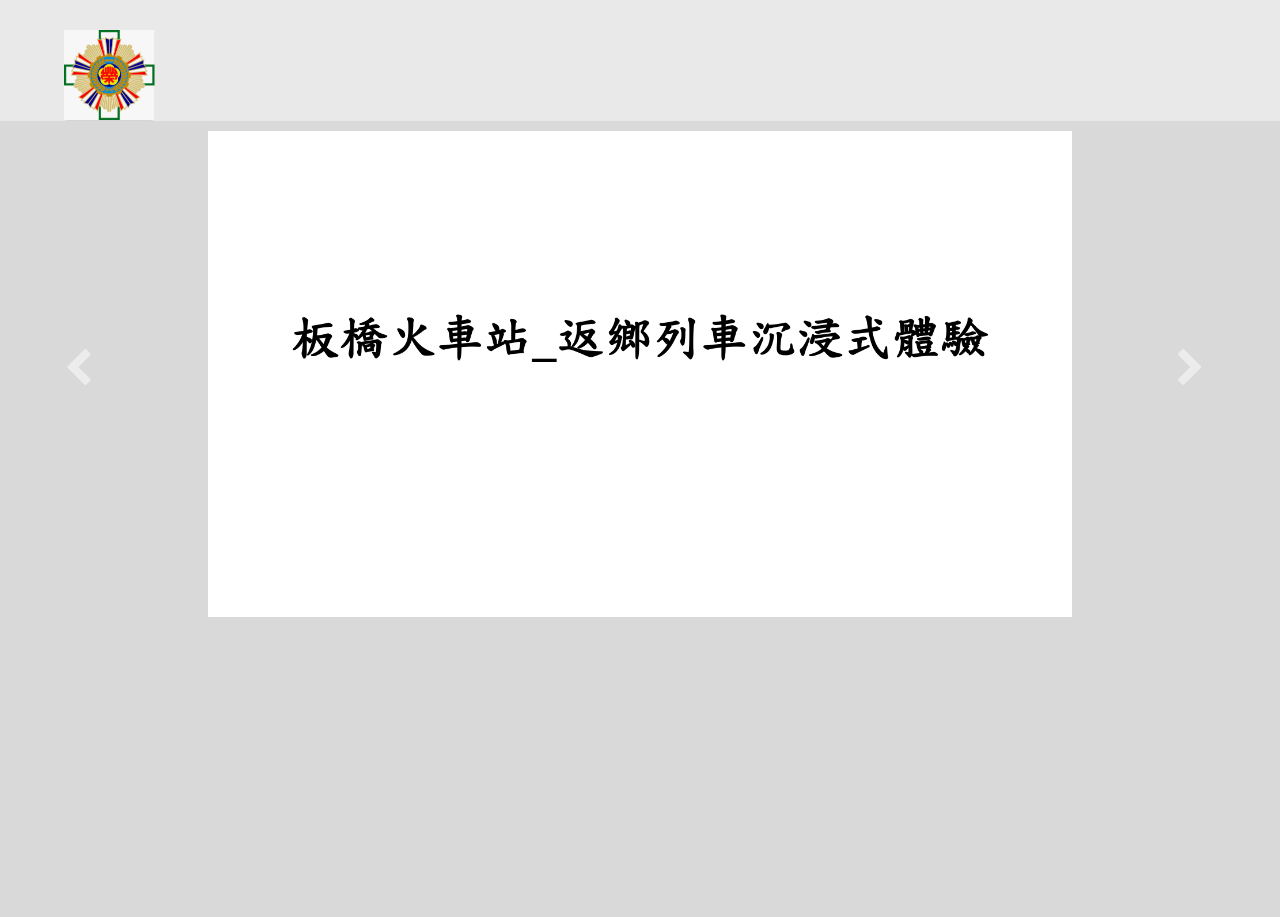
<file: pages/04.html>
<!DOCTYPE html>
<!--
Template Name: Skaxis
Author: <a href="../https://www.os-templates.com/">OS Templates</a>
Author URI: https://www.os-templates.com/
Licence: Free to use under our free template licence terms
Licence URI: https://www.os-templates.com/template-terms
-->
<html lang="">
<!-- To declare your language - read more here: https://www.w3.org/International/questions/qa-html-language-declarations -->
<head>
<title>高雄榮民總醫院</title>
<meta charset="utf-8">
<meta name="viewport" content="width=device-width, initial-scale=1.0, maximum-scale=1.0, user-scalable=no">
<link href="../layout/styles/layout.css" rel="stylesheet" type="text/css" media="all">
</head>
<body id="top">
<!-- ################################################################################################ -->
<!-- ################################################################################################ -->
<!-- ################################################################################################ -->
<!-- Top Background Image Wrapper -->
<div class="bgded overlay light" style="background-color:#474747;">
  <!-- ################################################################################################ -->
  <div class="wrapper row1">
    <header id="header" class="hoc clear">
      <!-- ################################################################################################ -->
      <div id="logo" class="fl_left">

        <a href="../vghtpe.html">
              <img src="../images/demo/tpe_logo.png" alt="top4" style="max-width:25%">
        </a>
        </h1>


      </div>

      <!-- ################################################################################################ -->
    </header>
  </div>
  <!-- ################################################################################################ -->
  <!-- ################################################################################################ -->
  <!-- ################################################################################################ -->
  <div id="pageintro" class="hoc clear">
    <!-- ################################################################################################ -->
    <div class="flexslider basicslider">
      <ul class="slides">
        <li>
          <article>
            <p></p>
            <img src="../images/page/1/1-4-1.png" alt="">
          </article>
        </li>
        <li>
          <article>
            <p></p>
            <img src="../images/page/1/1-4-2.png" alt="">
          </article>
        </li>
        <li>
          <article>
            <p></p>
            <img src="../images/page/1/1-4-3.png" alt="">
          </article>
        </li>
        <li>
          <article>
            <p></p>
            <img src="../images/page/1/1-4-4.png" alt="">
          </article>
        </li>
        <li>
          <article>
            <p></p>
            <img src="../images/page/1/1-4-5.png" alt="">
          </article>
        </li>
        <li>
          <article>
            <p></p>
            <img src="../images/page/1/1-4-6.png" alt="">
          </article>
        </li>
        <li>
          <article>
            <p></p>
            <img src="../images/page/1/1-4-7.png" alt="">
          </article>
        </li>
        <li>
          <article>
            <p></p>
            <img src="../images/page/1/1-4-8.png" alt="">
          </article>
        </li>
        <li>
          <article>
            <p></p>
            <img src="../images/page/1/1-4-9.png" alt="">
          </article>
        </li>

      </ul>
    </div>
    <!--  ################################################################################################ -->
</div>
<!-- End Top Background Image Wrapper -->
<!-- JAVASCRIPTS -->
<script src="../layout/scripts/jquery.min.js"></script>
<script src="../layout/scripts/jquery.backtotop.js"></script>
<script src="../layout/scripts/jquery.mobilemenu.js"></script>
<script src="../layout/scripts/jquery.flexslider-min.js"></script>
</body>
</html>
</file>
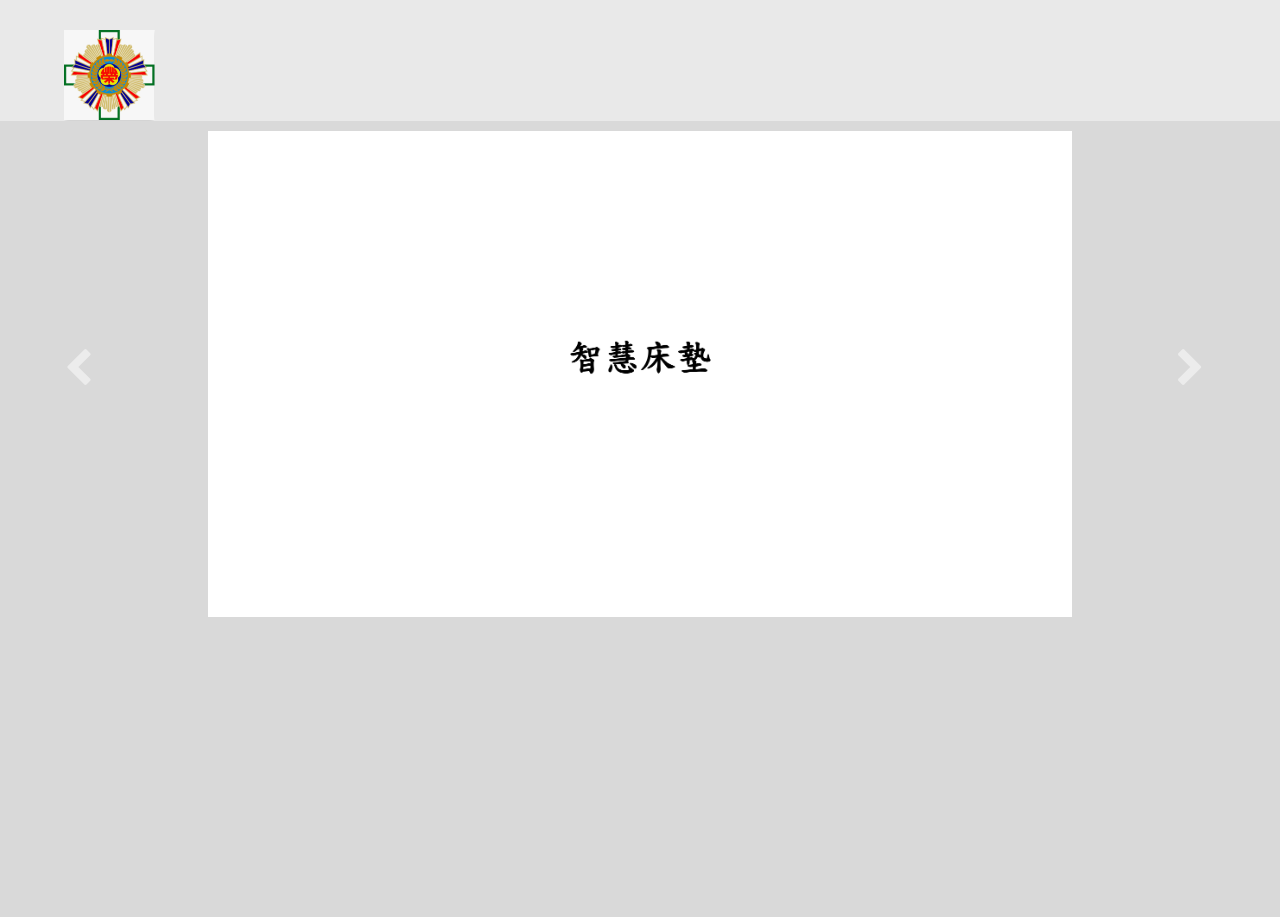
<file: pages/05.html>
<!DOCTYPE html>
<!--
Template Name: Skaxis
Author: <a href="../https://www.os-templates.com/">OS Templates</a>
Author URI: https://www.os-templates.com/
Licence: Free to use under our free template licence terms
Licence URI: https://www.os-templates.com/template-terms
-->
<html lang="">
<!-- To declare your language - read more here: https://www.w3.org/International/questions/qa-html-language-declarations -->
<head>
<title>高雄榮民總醫院</title>
<meta charset="utf-8">
<meta name="viewport" content="width=device-width, initial-scale=1.0, maximum-scale=1.0, user-scalable=no">
<link href="../layout/styles/layout.css" rel="stylesheet" type="text/css" media="all">
</head>
<body id="top">
<!-- ################################################################################################ -->
<!-- ################################################################################################ -->
<!-- ################################################################################################ -->
<!-- Top Background Image Wrapper -->
<div class="bgded overlay light" style="background-color:#474747;">
  <!-- ################################################################################################ -->
  <div class="wrapper row1">
    <header id="header" class="hoc clear">
      <!-- ################################################################################################ -->
      <div id="logo" class="fl_left">

        <a href="../vghtpe.html">
              <img src="../images/demo/tpe_logo.png" alt="top4" style="max-width:25%">
        </a>
        </h1>


      </div>

      <!-- ################################################################################################ -->
    </header>
  </div>
  <!-- ################################################################################################ -->
  <!-- ################################################################################################ -->
  <!-- ################################################################################################ -->
  <div id="pageintro" class="hoc clear">
    <!-- ################################################################################################ -->
    <div class="flexslider basicslider">
      <ul class="slides">
        <li>
          <article>
            <p></p>
            <img src="../images/page/1/1-5-1.png" alt="">
          </article>
        </li>
        <li>
          <article>
            <p></p>
            <img src="../images/page/1/1-5-2.png" alt="">
          </article>
        </li>
        <li>
          <article>
            <p></p>
            <img src="../images/page/1/1-5-3.png" alt="">
          </article>
        </li>
        <li>
          <article>
            <p></p>
            <img src="../images/page/1/1-5-4.png" alt="">
          </article>
        </li>
        <li>
          <article>
            <p></p>
            <img src="../images/page/1/1-5-5.png" alt="">
          </article>
        </li>
        <li>
          <article>
            <p></p>
            <img src="../images/page/1/1-5-6.png" alt="">
          </article>
        </li>
        <li>
          <article>
            <p></p>
            <img src="../images/page/1/1-5-7.png" alt="">
          </article>
        </li>
        <li>
          <article>
            <p></p>
            <img src="../images/page/1/1-5-8.png" alt="">
          </article>
        </li>
        <li>
          <article>
            <p></p>
            <img src="../images/page/1/1-5-9.png" alt="">
          </article>
        </li>

      </ul>
    </div>
    <!--  ################################################################################################ -->
</div>
<!-- End Top Background Image Wrapper -->
<!-- JAVASCRIPTS -->
<script src="../layout/scripts/jquery.min.js"></script>
<script src="../layout/scripts/jquery.backtotop.js"></script>
<script src="../layout/scripts/jquery.mobilemenu.js"></script>
<script src="../layout/scripts/jquery.flexslider-min.js"></script>
</body>
</html>
</file>
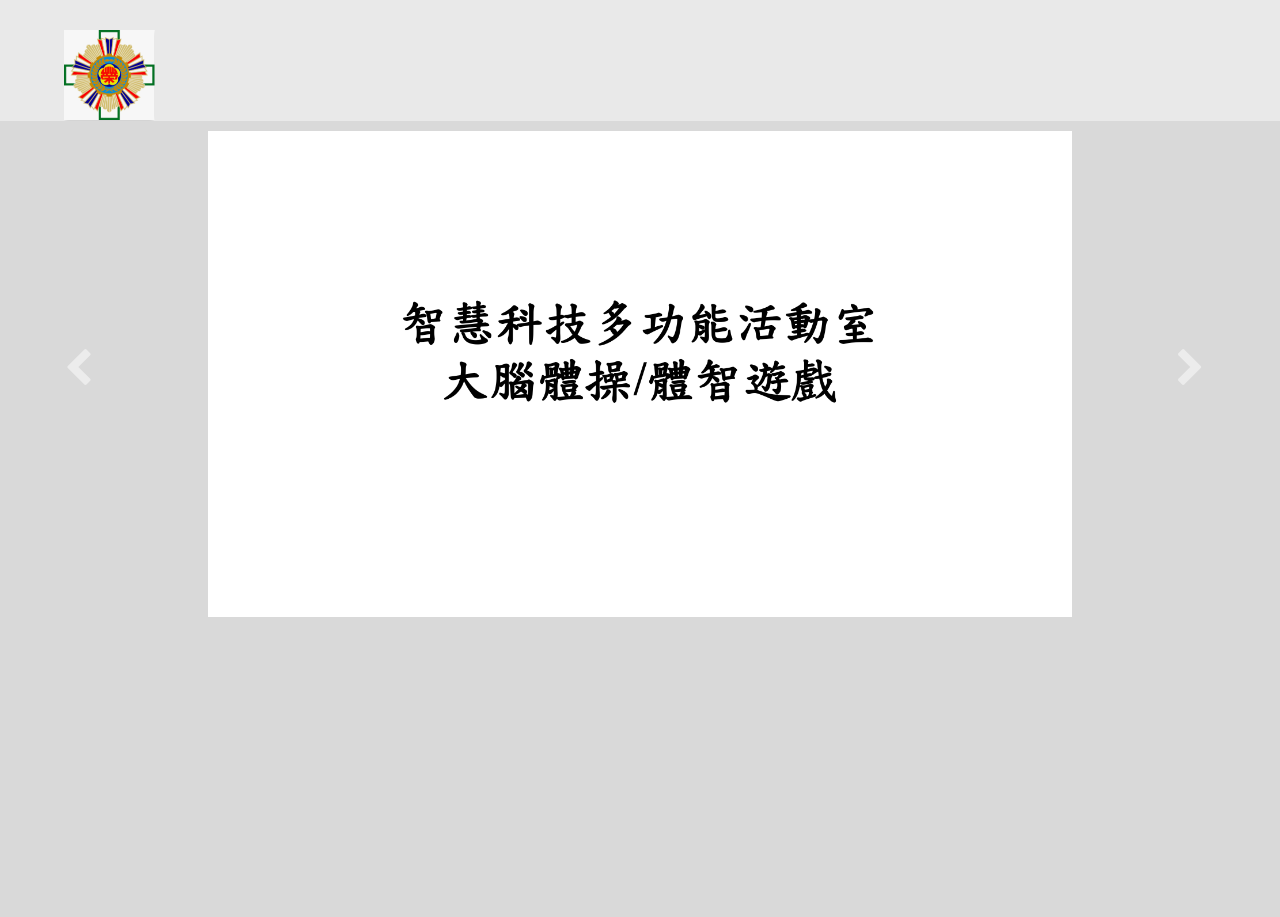
<file: pages/06.html>
<!DOCTYPE html>
<!--
Template Name: Skaxis
Author: <a href="../https://www.os-templates.com/">OS Templates</a>
Author URI: https://www.os-templates.com/
Licence: Free to use under our free template licence terms
Licence URI: https://www.os-templates.com/template-terms
-->
<html lang="">
<!-- To declare your language - read more here: https://www.w3.org/International/questions/qa-html-language-declarations -->
<head>
<title>高雄榮民總醫院</title>
<meta charset="utf-8">
<meta name="viewport" content="width=device-width, initial-scale=1.0, maximum-scale=1.0, user-scalable=no">
<link href="../layout/styles/layout.css" rel="stylesheet" type="text/css" media="all">
</head>
<body id="top">
<!-- ################################################################################################ -->
<!-- ################################################################################################ -->
<!-- ################################################################################################ -->
<!-- Top Background Image Wrapper -->
<div class="bgded overlay light" style="background-color:#474747;">
  <!-- ################################################################################################ -->
  <div class="wrapper row1">
    <header id="header" class="hoc clear">
      <!-- ################################################################################################ -->
      <div id="logo" class="fl_left">

        <a href="../vghtpe.html">
              <img src="../images/demo/tpe_logo.png" alt="top4" style="max-width:25%">
        </a>
        </h1>


      </div>

      <!-- ################################################################################################ -->
    </header>
  </div>
  <!-- ################################################################################################ -->
  <!-- ################################################################################################ -->
  <!-- ################################################################################################ -->
  <div id="pageintro" class="hoc clear">
    <!-- ################################################################################################ -->
    <div class="flexslider basicslider">
      <ul class="slides">
        <li>
          <article>
            <p></p>
            <img src="../images/page/1/1-6-1.png" alt="">
          </article>
        </li>
        <li>
          <article>
            <p></p>
            <img src="../images/page/1/1-6-2.png" alt="">
          </article>
        </li>
        <li>
          <article>
            <p></p>
            <img src="../images/page/1/1-6-3.png" alt="">
          </article>
        </li>
        <li>
          <article>
            <p></p>
            <img src="../images/page/1/1-6-4.png" alt="">
          </article>
        </li>
        <li>
          <article>
            <p></p>
            <img src="../images/page/1/1-6-5.png" alt="">
          </article>
        </li>
        <li>
          <article>
            <p></p>
            <img src="../images/page/1/1-6-6.png" alt="">
          </article>
        </li>
        <li>
          <article>
            <p></p>
            <img src="../images/page/1/1-6-7.png" alt="">
          </article>
        </li>
        <li>
          <article>
            <p></p>
            <img src="../images/page/1/1-6-8.png" alt="">
          </article>
        </li>
        <li>
          <article>
            <p></p>
            <img src="../images/page/1/1-6-9.png" alt="">
          </article>
        </li>
        <li>
          <article>
            <p></p>
            <img src="../images/page/1/1-6-10.png" alt="">
          </article>
        </li>

      </ul>
    </div>
    <!--  ################################################################################################ -->
</div>
<!-- End Top Background Image Wrapper -->
<!-- JAVASCRIPTS -->
<script src="../layout/scripts/jquery.min.js"></script>
<script src="../layout/scripts/jquery.backtotop.js"></script>
<script src="../layout/scripts/jquery.mobilemenu.js"></script>
<script src="../layout/scripts/jquery.flexslider-min.js"></script>
</body>
</html>
</file>
<file: layout/styles/layout.css>
@charset "utf-8";
/*
Template Name: Skaxis
Author: <a href="https://www.os-templates.com/">OS Templates</a>
Author URI: https://www.os-templates.com/
Licence: Free to use under our free template licence terms
Licence URI: https://www.os-templates.com/template-terms
File: Layout CSS
*/

@import url("font-awesome.min.css");
@import url("custom.flexslider.css");
@import url("framework.css");

/* Rows
--------------------------------------------------------------------------------------------------------------- */
.row1, .row1 a{}
.row2, .row2 a{}
.row3, .row3 a{}
.row4, .row4 a{}
.row5, .row5 a{}


/* Header
--------------------------------------------------------------------------------------------------------------- */
#header{}

#header #logo{margin:30px 0 0 0;}
#header #logo h1{margin:0; padding:0; font-size:22px; text-transform:uppercase;}


/* Page Intro
--------------------------------------------------------------------------------------------------------------- */
#pageintro{padding:150px 0 300px;}

#pageintro li article{display:block; max-width:75%; margin:0 auto; text-align:center;}
#pageintro li article *{margin:0;}
#pageintro li p:first-of-type{margin-bottom:10px; font-style:italic;}
#pageintro li .heading{margin-bottom:30px; font-size:3rem; word-wrap:break-word;}
#pageintro li p:nth-of-type(2){line-height:1.5rem;}
#pageintro li footer{margin-top:40px;}

#pageintro footer form{display:block; position:relative; max-width:50%; margin:0 auto; overflow:hidden;}
#pageintro footer input, #pageintro footer button{display:block; height:44px; border:none;}
#pageintro footer input{width:100%; padding:5px 40px 5px 15px;}
#pageintro footer button{position:absolute; top:1px; right:1px; width:42px; height:42px; font-size:16px; cursor:pointer;}
#pageintro footer button em{display:none;}


/* Content Area
--------------------------------------------------------------------------------------------------------------- */
.container{padding:80px 0;}

/* Content */
.container .content{}

.sectiontitle{display:block; margin-bottom:80px;}
.sectiontitle *{margin:0;}

#introblocks{position:relative; z-index:1; margin:-120px 0 50px; padding:30px; border-radius:10px;}
#introblocks > ul > li{text-align:center;}/* Used when elements stack */
#introblocks > ul > li img{width:100%;}/* Force image width to fit the full width - remove if you don't like the function */

.overview{}
.overview > li{margin-bottom:50px;}
.overview > li:nth-last-child(-n+3){margin-bottom:0;}/* Removes bottom margin from the last three items - margin is restored in the media queries when items stack */
.overview > li:nth-child(3n+1){margin-left:0; clear:left;}/* Removes the need to add class="first" */
.overview > li article{max-width:320px;}
.overview > li article img{margin-bottom:30px;}
.overview > li article .heading{margin:0; font-size:1.2rem;}

.meta li{display:inline-block; font-size:.8rem;}
.meta li::after{margin-left:5px; content:"|";}
.meta li:last-child::after{margin:0; content:"";}

/* Comments */
#comments ul{margin:0 0 40px 0; padding:0; list-style:none;}
#comments li{margin:0 0 10px 0; padding:15px;}
#comments .avatar{float:right; margin:0 0 10px 10px; padding:3px; border:1px solid;}
#comments address{font-weight:bold;}
#comments time{font-size:smaller;}
#comments .comcont{display:block; margin:0; padding:0;}
#comments .comcont p{margin:10px 5px 10px 0; padding:0;}

#comments form{display:block; width:100%;}
#comments input, #comments textarea{width:100%; padding:10px; border:1px solid;}
#comments textarea{overflow:auto;}
#comments div{margin-bottom:15px;}
#comments input[type="submit"], #comments input[type="reset"]{display:inline-block; width:auto; min-width:150px; margin:0; padding:8px 5px; cursor:pointer;}

/* Sidebar */
.container .sidebar{}

.sidebar .sdb_holder{margin-bottom:50px;}
.sidebar .sdb_holder:last-child{margin-bottom:0;}


/* Click to Action
--------------------------------------------------------------------------------------------------------------- */
.cta{padding:50px 0;}
.cta > :first-child{margin-top:10px;}
.cta > :last-child{margin-bottom:0;}/* Used when elements stack in smaller viewports */


/* Footer
--------------------------------------------------------------------------------------------------------------- */
#footer{padding:80px 0 50px;}

#footer .heading{margin-bottom:50px; font-size:1.2rem;}

#footer .linklist li{display:block; margin-bottom:15px; padding:0 0 15px 0; border-bottom:1px solid;}
#footer .linklist li:last-child{margin:0; padding:0; border:none;}
#footer .linklist li::before, #footer .linklist li::after{display:table; content:"";}
#footer .linklist li, #footer .linklist li::after{clear:both;}

#footer .contact{}
#footer .contact.linklist li, #footer .contact.linklist li:last-child{position:relative; padding-left:40px;}
#footer .contact li *{margin:0; padding:0; line-height:1.6;}
#footer .contact li i{display:block; position:absolute; top:0; left:0; width:30px; font-size:16px; text-align:center;}

#footer input, #footer button{border:1px solid;}
#footer input{display:block; width:100%; padding:8px;}
#footer button{padding:8px 18px 10px; text-transform:uppercase; font-weight:700; cursor:pointer;}


/* Copyright
--------------------------------------------------------------------------------------------------------------- */
#copyright{padding:20px 0; border-top:1px solid;}
#copyright *{margin:0; padding:0;}


/* Transition Fade
This gives a smooth transition to "ALL" elements used in the layout - other than the navigation form used in mobile devices
If you don't want it to fade all elements, you have to list the ones you want to be faded individually
Delete it completely to stop fading
--------------------------------------------------------------------------------------------------------------- */
*, *::before, *::after{transition:all .3s ease-in-out;}
#mainav form *{transition:none !important;}


/* ------------------------------------------------------------------------------------------------------------ */
/* ------------------------------------------------------------------------------------------------------------ */
/* ------------------------------------------------------------------------------------------------------------ */
/* ------------------------------------------------------------------------------------------------------------ */
/* ------------------------------------------------------------------------------------------------------------ */


/* Navigation
--------------------------------------------------------------------------------------------------------------- */
nav ul, nav ol{margin:0; padding:0; list-style:none;}

#mainav, #breadcrumb, .sidebar nav{line-height:normal;}
#mainav .drop::after, #mainav li li .drop::after, #breadcrumb li a::after, .sidebar nav a::after{position:absolute; font-family:"FontAwesome"; font-size:10px; line-height:10px;}

/* Top Navigation */
#mainav{}
#mainav ul{text-transform:uppercase;}
#mainav ul ul{z-index:9999; position:absolute; width:180px; text-transform:none;}
#mainav ul ul ul{right:180px; top:0;}
#mainav li{display:inline-block; position:relative; margin:0 15px 0 0; padding:0;}
#mainav li:last-child{margin-right:0;}
#mainav li li{width:100%; margin:0;}
#mainav li a{display:block; padding:30px 0;}
#mainav li li a{border:solid; border-width:0 0 1px 0;}
#mainav .drop{padding-left:15px;}
#mainav li li a, #mainav li li .drop{display:block; margin:0; padding:10px 15px;}
#mainav .drop::after, #mainav li li .drop::after{content:"\f0d7";}
#mainav .drop::after{top:35px; left:5px;}
#mainav li li .drop::after{top:15px; left:5px;}
#mainav ul ul{visibility:hidden; opacity:0;}
#mainav ul li:hover > ul{visibility:visible; opacity:1;}

#mainav form{display:none; margin:0; padding:0;}
#mainav form select, #mainav form select option{display:block; cursor:pointer; outline:none;}
#mainav form select{width:100%; padding:5px; border:1px solid;}
#mainav form select option{margin:5px; padding:0; border:none;}

/* Breadcrumb */
#breadcrumb{padding:10px 0 30px;}
#breadcrumb ul{margin:0; padding:0; list-style:none; text-transform:uppercase;}
#breadcrumb li{display:inline-block; margin:0 6px 0 35px; padding:0;}
#breadcrumb li a{display:block; position:relative; margin:0; padding:0 12px 0 0; font-size:16px;}
#breadcrumb li:last-child a{margin:0; padding:0;}
#breadcrumb li:last-child a::after{display:none;}
#breadcrumb .heading{margin:0; font-size:1.6rem;}

/* Sidebar Navigation */
.sidebar nav{display:block; width:100%;}
.sidebar nav li{margin:0 0 3px 0; padding:0;}
.sidebar nav a{display:block; position:relative; margin:0; padding:5px 10px 5px 15px; text-decoration:none; border:solid; border-width:0 0 1px 0;}
.sidebar nav a::after{top:9px; left:5px; content:"\f101";}
.sidebar nav ul ul a{padding-left:35px;}
.sidebar nav ul ul a::after{left:25px;}
.sidebar nav ul ul ul a{padding-left:55px;}
.sidebar nav ul ul ul a::after{left:45px;}

/* Pagination */
.pagination{display:block; width:100%; text-align:center; clear:both;}
.pagination li{display:inline-block; margin:0 2px 0 0;}
.pagination li:last-child{margin-right:0;}
.pagination a, .pagination strong{display:block; padding:8px 11px; border:1px solid; background-clip:padding-box; font-weight:normal;}

/* Back to Top */
#backtotop{z-index:999; display:inline-block; position:fixed; visibility:hidden; bottom:20px; right:20px; width:36px; height:36px; line-height:36px; font-size:16px; text-align:center; opacity:.2;}
#backtotop i{display:block; width:100%; height:100%; line-height:inherit;}
#backtotop.visible{visibility:visible; opacity:.5;}
#backtotop:hover{opacity:1;}


/* Tables
--------------------------------------------------------------------------------------------------------------- */
table, th, td{border:1px solid; border-collapse:collapse; vertical-align:top;}
table, th{table-layout:auto;}
table{width:100%; margin-bottom:15px;}
th, td{padding:5px 8px;}
td{border-width:0 1px;}


/* Gallery
--------------------------------------------------------------------------------------------------------------- */
#gallery{display:block; width:100%; margin-bottom:50px;}
#gallery figure figcaption{display:block; width:100%; clear:both;}
#gallery li{margin-bottom:30px;}


/* Font Awesome Social Icons
--------------------------------------------------------------------------------------------------------------- */
.faico{margin:0; padding:0; list-style:none;}
.faico li{display:inline-block; margin:8px 5px 0 0; padding:0; line-height:normal;}
.faico li:last-child{margin-right:0;}
.faico a{display:inline-block; width:36px; height:36px; line-height:36px; font-size:18px; text-align:center;}

.faico a{color:#474747; background-color:#E9E9E9;}
.faico a:hover{color:#FFFFFF; background-color:#D55A77;}

.faicon-dribble:hover{background-color:#EA4C89;}
.faicon-facebook:hover{background-color:#3B5998;}
.faicon-google-plus:hover{background-color:#DB4A39;}
.faicon-linkedin:hover{background-color:#0E76A8;}
.faicon-twitter:hover{background-color:#00ACEE;}
.faicon-vk:hover{background-color:#4E658E;}


/* ------------------------------------------------------------------------------------------------------------ */
/* ------------------------------------------------------------------------------------------------------------ */
/* ------------------------------------------------------------------------------------------------------------ */
/* ------------------------------------------------------------------------------------------------------------ */
/* ------------------------------------------------------------------------------------------------------------ */


/* Colours
--------------------------------------------------------------------------------------------------------------- */
body{color:#474747; background-color:#FFFFFF;}
a{color:#D55A77;}
a:active, a:focus{background:transparent;}/* IE10 + 11 Bugfix - prevents grey background */
hr, .borderedbox{border-color:#D7D7D7;}
label span{color:#FF0000; background-color:inherit;}
input:focus, textarea:focus, *:required:focus{border-color:#D55A77;}

.overlay{color:#FFFFFF; background-color:inherit;}
.overlay::after{color:inherit; background-color:rgba(0,0,0,.55);}
.overlay.light{color:#474747;}
.overlay.light::after{background-color:rgba(233,233,233,.9);/* #E9E9E9 */}
.overlay.coloured::after{background-color:rgba(213,90,119,.55);/* #D55A77 */}

.btn, .btn.inverse:hover{color:#FFFFFF; background-color:#D55A77; border-color:#D55A77;}
.btn:hover, .btn.inverse{color:inherit; background-color:transparent; border-color:inherit;}


/* Rows */
.row1{color:#474747; background-color:#E9E9E9;}
.row2, .row2 a{}
.row3{color:#474747; background-color:#FFFFFF;}
.row4{color:#474747; background-color:#FFFFFF;}
.row5, .row5 a{color:#474747; background-color:#FFFFFF;}


/* Top Bar */
#topbar, #topbar ul li{border-color:rgba(255,255,255,.2);}
#topbar > div:last-of-type li:first-child a{color:#D55A77;}


/* Header */
#header #logo a{color:inherit;}


/* Page Intro */
#pageintro footer input, #pageintro footer button{color:#000000; background-color:#FFFFFF;}
#pageintro footer button{color:#FFFFFF; background-color:#D55A77;}

.flex-direction-nav a{color:rgba(255,255,255,1);}
.flex-control-paging li a{background-color:rgba(255,255,255,1); border-color:rgba(255,255,255,0);}
.flex-control-paging li a.flex-active{background-color:rgba(255,255,255,0); border-color:rgba(255,255,255,1);}


/* Content Area */
#introblocks{background-color:#E9E9E9;}


/* Footer */
#footer .heading{}
#footer hr, #footer .borderedbox, #footer .linklist li{border-color:rgba(0,0,0,.2);}

#footer input, #footer button{border-color:transparent;}
#footer input{color:#474747; background-color:#E9E9E9;}
#footer input:focus{border-color:#D55A77;}
#footer button{color:#FFFFFF; background-color:#D55A77;}


/* Copyright */
#copyright{border-color:rgba(0,0,0,.1);}


/* Navigation */
#mainav li a{color:inherit;}
#mainav .active a, #mainav a:hover, #mainav li:hover > a{color:#D55A77; background-color:inherit;}
#mainav li li a, #mainav .active li a{color:#474747; background-color:rgba(233,233,233,.8);/* #E9E9E9 */ border-color:rgba(255,255,255,.4);}
#mainav li li:hover > a, #mainav .active .active > a{color:#FFFFFF; background-color:#D55A77;}
#mainav form select{color:#FFFFFF; background-color:#000000;}

#breadcrumb a{color:inherit; background-color:inherit;}
#breadcrumb li:last-child a{color:#D55A77;}

.container .sidebar nav a{color:inherit; border-color:#D7D7D7;}
.container .sidebar nav a:hover{color:#D55A77;}

.pagination a, .pagination strong{border-color:#D7D7D7;}
.pagination .current *{color:#FFFFFF; background-color:#D55A77;}

#backtotop{color:#FFFFFF; background-color:#D55A77;}


/* Tables + Comments */
table, th, td, #comments .avatar, #comments input, #comments textarea{border-color:#D7D7D7;}
#comments input:focus, #comments textarea:focus, #comments *:required:focus{border-color:#D55A77;}
th{color:#FFFFFF; background-color:#373737;}
tr, #comments li, #comments input[type="submit"], #comments input[type="reset"]{color:inherit; background-color:#FBFBFB;}
tr:nth-child(even), #comments li:nth-child(even){color:inherit; background-color:#F7F7F7;}
table a, #comments a{background-color:inherit;}


/* ------------------------------------------------------------------------------------------------------------ */
/* ------------------------------------------------------------------------------------------------------------ */
/* ------------------------------------------------------------------------------------------------------------ */
/* ------------------------------------------------------------------------------------------------------------ */
/* ------------------------------------------------------------------------------------------------------------ */


/* Media Queries
--------------------------------------------------------------------------------------------------------------- */
@-ms-viewport{width:device-width;}


/* Max Wrapper Width - Laptop, Desktop etc.
--------------------------------------------------------------------------------------------------------------- */
@media screen and (min-width:978px){
	.hoc{max-width:90%}
}


/* Mobile Devices
--------------------------------------------------------------------------------------------------------------- */
@media screen and (max-width:900px){
	.hoc{max-width:90%;}

	#header{padding:30px 0;}
	#header #logo{margin-top:3px;}

	#mainav{}
	#mainav ul{display:none;}
	#mainav form{display:block;}

	#breadcrumb{}

	.container{}
	#comments input[type="reset"]{margin-top:10px;}
	.pagination li{display:inline-block; margin:0 5px 5px 0;}

	#footer{}

	#copyright{}
	#copyright p:first-of-type{margin-bottom:10px;}
}


@media screen and (max-width:750px){
	.flex-direction-nav .flex-prev, .flex-direction-nav .flex-next{display:none;}
	.flex-control-nav{display:block;}

	.imgl, .imgr{display:inline-block; float:none; margin:0 0 10px 0;}
	.fl_left, .fl_right{display:block; float:none;}
	.group .group > *:last-child, .clear .clear > *:last-child, .clear .group > *:last-child, .group .clear > *:last-child{margin-bottom:0;}/* Experimental - Needs more testing in different situations, stops double margin when stacking */
	.one_half, .one_third, .two_third, .one_quarter, .two_quarter, .three_quarter{display:block; float:none; width:auto; margin:0 0 30px 0; padding:0;}

	#header{text-align:center;}
	#header #logo{margin:0 0 15px 0;}

	#introblocks > ul > li:last-child{margin-bottom:0;}

	.overview > li:nth-last-child(-n+3){margin-bottom:50px;}

	.cta > :first-child{margin-top:0;}
}


@media screen and (max-width:450px){
	#pageintro li footer form{max-width:none; width:100%;}
}


/* Other
--------------------------------------------------------------------------------------------------------------- */
@media screen and (max-width:650px){
	.scrollable{display:block; width:100%; margin:0 0 30px 0; padding:0 0 15px 0; overflow:auto; overflow-x:scroll;}
	.scrollable table{margin:0; padding:0; white-space:nowrap;}

	.inline li{display:block; margin-bottom:10px;}
	.pushright li{margin-right:0;}

	.font-x2{font-size:1.4rem;}
	.font-x3{font-size:1.6rem;}

	#pageintro li article{max-width:none; width:100%;}
	#pageintro li .heading{font-size:1.6rem;}
}
</file>
